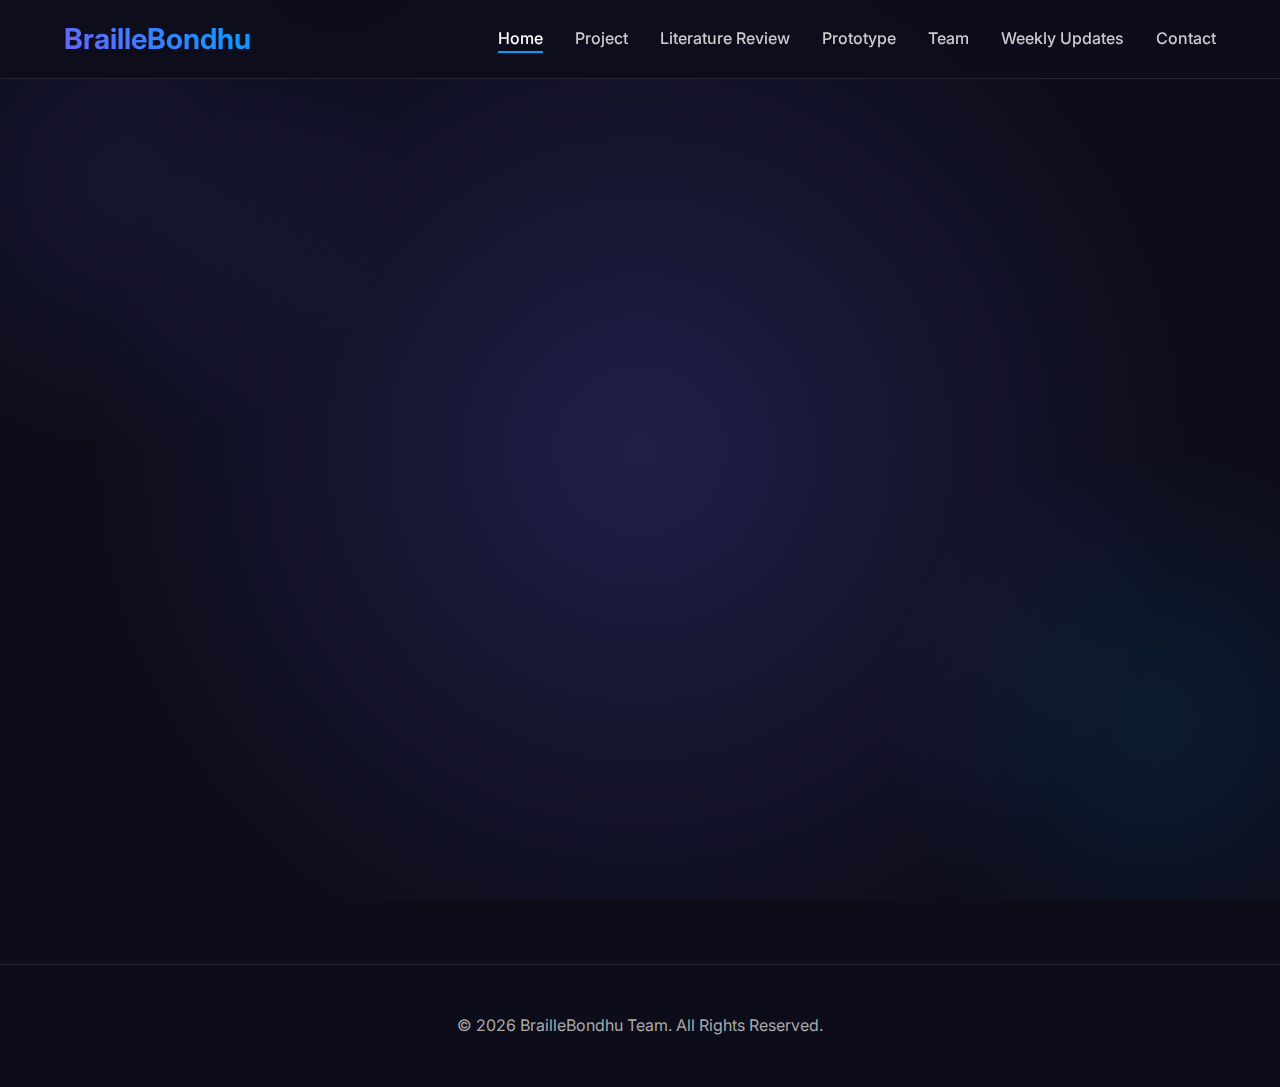
<file: index.html>
<!DOCTYPE html>
<html lang="en">

<head>
    <meta charset="UTF-8">
    <meta name="viewport" content="width=device-width, initial-scale=1.0">
    <title>BrailleBondhu - Refreshable Braille Tutor</title>
    <link rel="stylesheet" href="css/style.css">
    <script src="js/script.js" defer></script>
    <link
        href="https://fonts.googleapis.com/css2?family=Poppins:wght@400;600;700&family=Inter:wght@400;500&display=swap"
        rel="stylesheet">
</head>

<body>
    <nav class="navbar">
        <div class="logo">BrailleBondhu</div>
        <ul class="nav-links">
            <li><a href="index.html" class="active">Home</a></li>
            <li><a href="project.html">Project</a></li>
            <li><a href="literature_review.html">Literature Review</a></li>
            <li><a href="prototype.html">Prototype</a></li>
            <li><a href="team.html">Team</a></li>
            <li><a href="weekly_updates.html">Weekly Updates</a></li>
            <li><a href="contact.html">Contact</a></li>
        </ul>
        <div class="hamburger">
            <span>&#9776;</span>
        </div>
    </nav>

    <header class="hero">
        <h1 class="fade-in">Design and Development of a Low-Cost Refreshable Braille Tutor Robot</h1>
        <p class="fade-in delay-1">Using Soft Tactile Actuation and Bangla NLP</p>
        <a href="project.html" class="btn fade-in delay-2">Explore Project</a>
    </header>

    <footer class="footer">
        <p>&copy; 2026 BrailleBondhu Team. All Rights Reserved.</p>
    </footer>
</body>

</html>
</file>
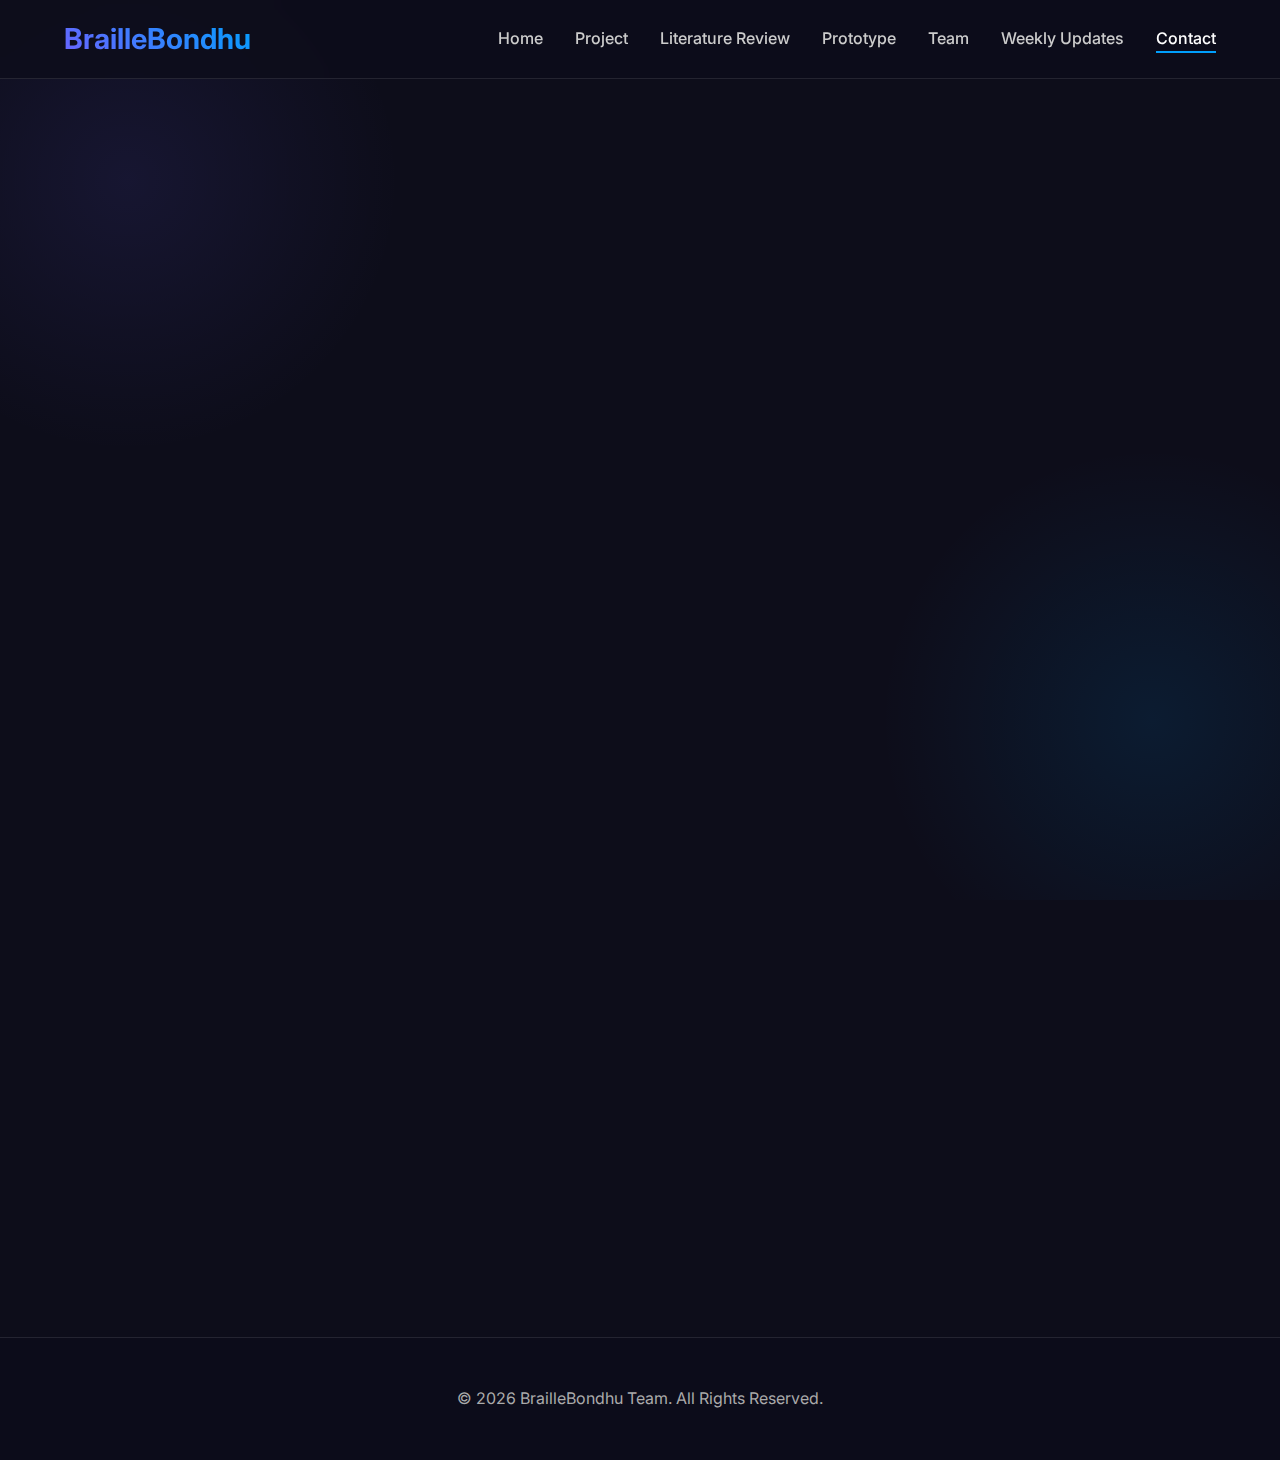
<file: contact.html>
<!DOCTYPE html>
<html lang="en">

<head>
    <meta charset="UTF-8">
    <meta name="viewport" content="width=device-width, initial-scale=1.0">
    <title>Contact - BrailleBondhu</title>
    <link rel="stylesheet" href="css/style.css">
    <script src="js/script.js" defer></script>
    <link
        href="https://fonts.googleapis.com/css2?family=Poppins:wght@400;600;700&family=Inter:wght@400;500&display=swap"
        rel="stylesheet">
    <style>
        .contact-container {
            max-width: 800px;
            margin: 0 auto;
            padding: 2rem;
        }

        .contact-intro {
            text-align: center;
            margin-bottom: 3rem;
        }

        .contact-intro h2 {
            font-size: 2rem;
            color: #fff;
            margin-bottom: 1rem;
            background: linear-gradient(135deg, var(--primary-color), var(--accent-color));
            -webkit-background-clip: text;
            -webkit-text-fill-color: transparent;
            background-clip: text;
        }

        .contact-intro p {
            color: #aaa;
            font-size: 1.1rem;
        }

        .contact-form {
            background: var(--card-bg);
            border: 1px solid rgba(255, 255, 255, 0.1);
            border-radius: 20px;
            padding: 3rem;
            backdrop-filter: blur(10px);
            box-shadow: 0 10px 30px rgba(0, 0, 0, 0.2);
        }

        .form-group {
            margin-bottom: 1.5rem;
        }

        .form-group label {
            display: block;
            color: var(--accent-color);
            font-weight: 500;
            margin-bottom: 0.5rem;
            font-size: 0.95rem;
            text-transform: uppercase;
            letter-spacing: 1px;
        }

        .form-group input,
        .form-group textarea {
            width: 100%;
            padding: 1rem;
            background: rgba(255, 255, 255, 0.05);
            border: 1px solid rgba(255, 255, 255, 0.1);
            border-radius: 10px;
            color: #fff;
            font-family: var(--font-body);
            font-size: 1rem;
            transition: var(--transition);
        }

        .form-group input:focus,
        .form-group textarea:focus {
            outline: none;
            border-color: var(--accent-color);
            background: rgba(255, 255, 255, 0.08);
            box-shadow: 0 0 0 3px rgba(108, 99, 255, 0.1);
        }

        .form-group textarea {
            resize: vertical;
            min-height: 150px;
        }

        .form-group input::placeholder,
        .form-group textarea::placeholder {
            color: #666;
        }

        .submit-btn {
            width: 100%;
            padding: 1rem 2rem;
            background: linear-gradient(135deg, var(--primary-color), var(--accent-color));
            border: none;
            border-radius: 10px;
            color: #fff;
            font-size: 1.1rem;
            font-weight: 600;
            cursor: pointer;
            transition: var(--transition);
            text-transform: uppercase;
            letter-spacing: 1px;
        }

        .submit-btn:hover {
            transform: translateY(-2px);
            box-shadow: 0 10px 25px rgba(108, 99, 255, 0.4);
        }

        .submit-btn:active {
            transform: translateY(0);
        }

        .status-message {
            margin-top: 1rem;
            padding: 1rem;
            border-radius: 10px;
            text-align: center;
            font-weight: 500;
            display: none;
        }

        .status-message.success {
            background: rgba(0, 255, 136, 0.1);
            border: 1px solid rgba(0, 255, 136, 0.3);
            color: #00ff88;
        }

        .status-message.error {
            background: rgba(255, 82, 82, 0.1);
            border: 1px solid rgba(255, 82, 82, 0.3);
            color: #ff5252;
        }

        @media (max-width: 768px) {
            .contact-form {
                padding: 2rem;
            }

            .contact-intro h2 {
                font-size: 1.5rem;
            }
        }
    </style>
</head>

<body>
    <nav class="navbar">
        <div class="logo">BrailleBondhu</div>
        <ul class="nav-links">
            <li><a href="index.html">Home</a></li>
            <li><a href="project.html">Project</a></li>
            <li><a href="literature_review.html">Literature Review</a></li>
            <li><a href="prototype.html">Prototype</a></li>
            <li><a href="team.html">Team</a></li>
            <li><a href="weekly_updates.html">Weekly Updates</a></li>
            <li><a href="contact.html" class="active">Contact</a></li>
        </ul>
        <div class="hamburger">
            <span>&#9776;</span>
        </div>
    </nav>

    <section class="section fade-in">
        <h1 class="section-title">Get In Touch</h1>

        <div class="contact-container">
            <div class="contact-intro">
                <h2>Send Us a Message</h2>
                <p>Have questions about our project? Want to collaborate or provide feedback? We'd love to hear from
                    you!</p>
            </div>

            <form class="contact-form" action="https://formspree.io/f/movdvndd" method="POST">
                <div class="form-group">
                    <label for="name">Your Name *</label>
                    <input type="text" id="name" name="name" placeholder="Enter your full name" required>
                </div>

                <div class="form-group">
                    <label for="email">Email Address *</label>
                    <input type="email" id="email" name="email" placeholder="your.email@example.com" required>
                </div>

                <div class="form-group">
                    <label for="subject">Subject</label>
                    <input type="text" id="subject" name="subject" placeholder="What is this about?">
                </div>

                <div class="form-group">
                    <label for="message">Message *</label>
                    <textarea id="message" name="message" placeholder="Write your message here..." required></textarea>
                </div>

                <button type="submit" class="submit-btn">Send Message</button>

                <div id="statusMessage" class="status-message"></div>
            </form>
        </div>
    </section>

    <footer>
        <p>&copy; 2026 BrailleBondhu Team. All Rights Reserved.</p>
    </footer>

    <script>
        // Handle form submission with AJAX
        const form = document.querySelector('.contact-form');
        const statusMessage = document.getElementById('statusMessage');
        const submitBtn = form.querySelector('.submit-btn');

        form.addEventListener('submit', async function (e) {
            e.preventDefault(); // Prevent default form submission

            // Show loading state
            const originalText = submitBtn.textContent;
            submitBtn.textContent = 'Sending...';
            submitBtn.disabled = true;
            statusMessage.style.display = 'none';

            // Get form data
            const formData = new FormData(form);

            try {
                // Submit to Formspree
                const response = await fetch(form.action, {
                    method: 'POST',
                    body: formData,
                    headers: {
                        'Accept': 'application/json'
                    }
                });

                if (response.ok) {
                    // Success - show message and reset form
                    statusMessage.textContent = '✓ Message sent successfully! We\'ll get back to you soon.';
                    statusMessage.className = 'status-message success';
                    statusMessage.style.display = 'block';
                    form.reset(); // Clear the form
                } else {
                    // Error - show error message
                    const data = await response.json();
                    if (data.errors) {
                        statusMessage.textContent = '✗ ' + data.errors.map(error => error.message).join(', ');
                    } else {
                        statusMessage.textContent = '✗ Failed to send message. Please try again.';
                    }
                    statusMessage.className = 'status-message error';
                    statusMessage.style.display = 'block';
                }
            } catch (error) {
                // Network error
                statusMessage.textContent = '✗ Network error. Please check your connection and try again.';
                statusMessage.className = 'status-message error';
                statusMessage.style.display = 'block';
            } finally {
                // Restore button state
                submitBtn.textContent = originalText;
                submitBtn.disabled = false;
            }
        });
    </script>
</body>

</html>
</file>
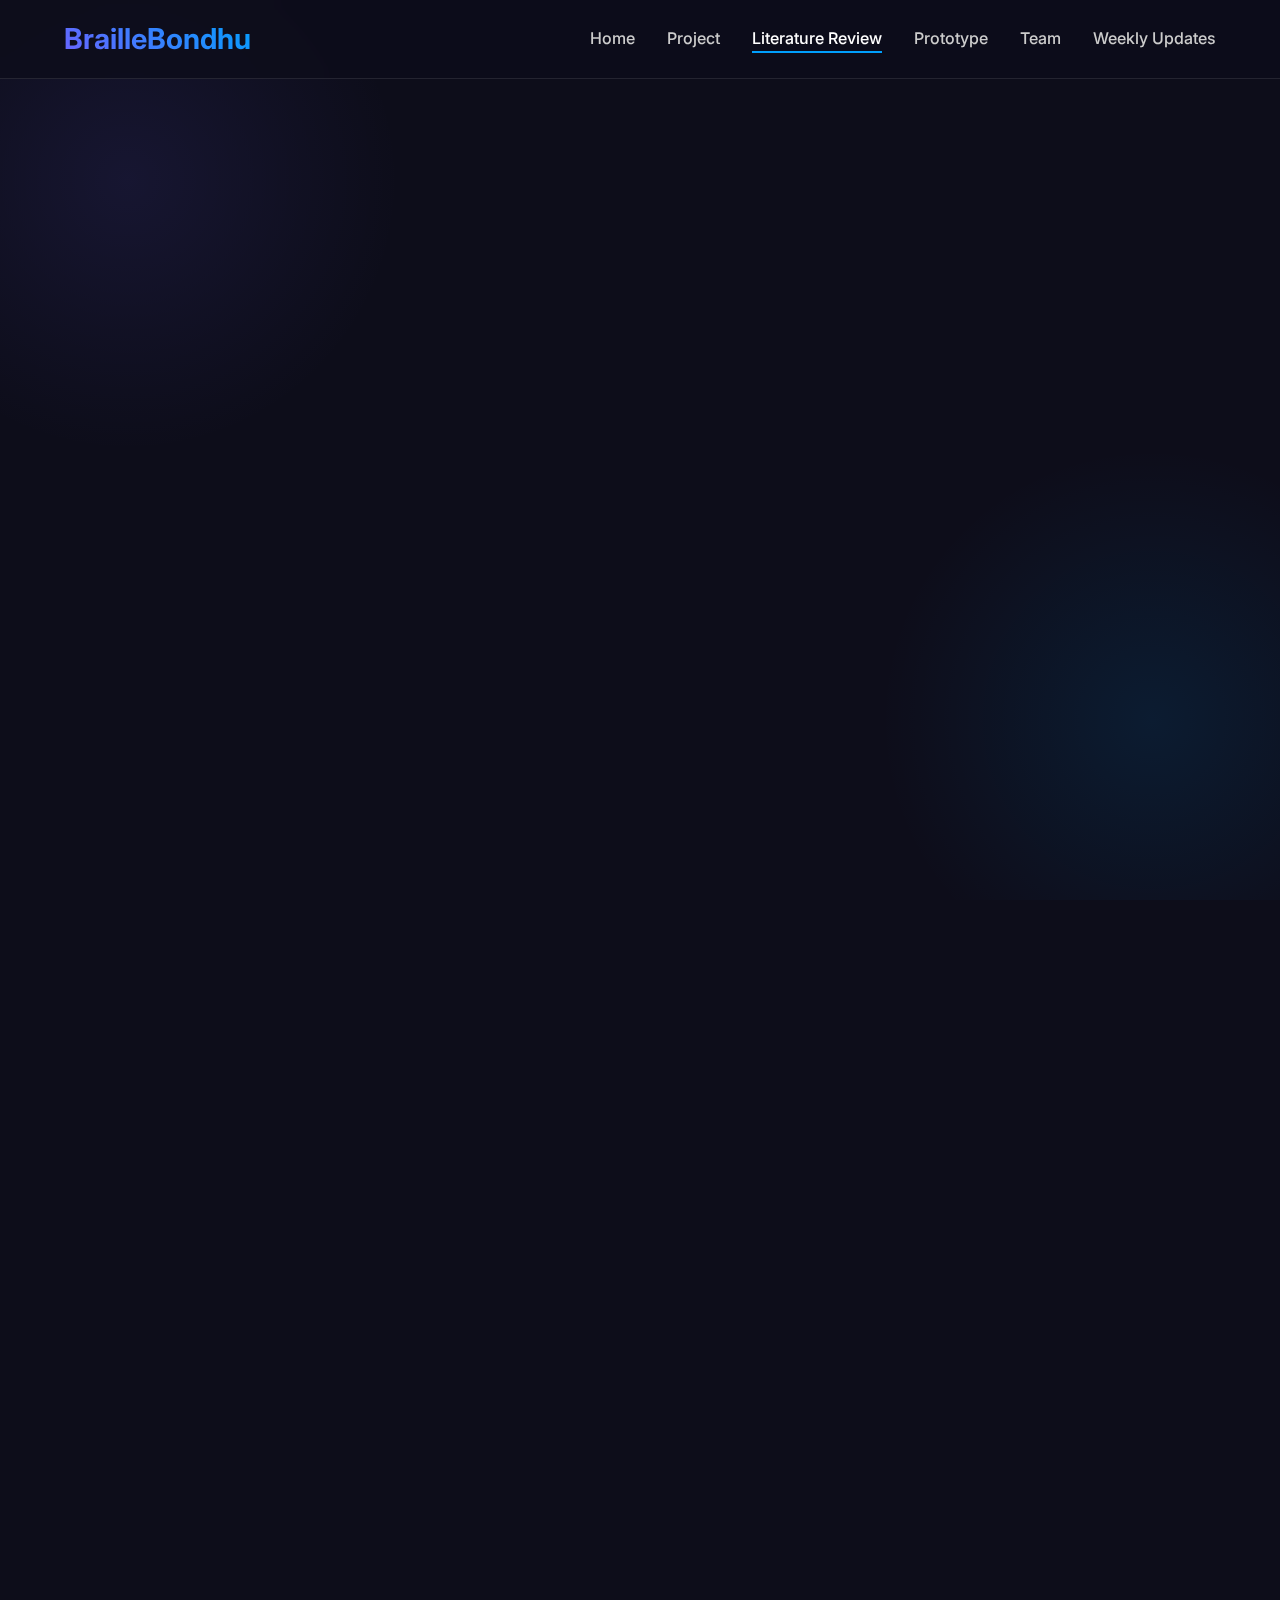
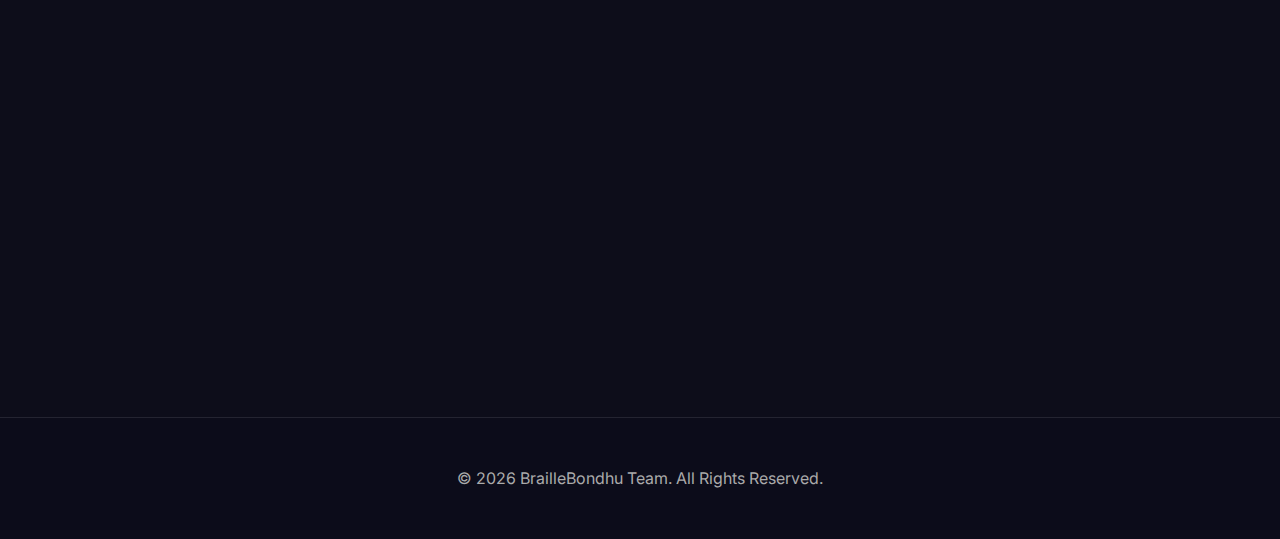
<file: literature_review.html>
<!DOCTYPE html>
<html lang="en">

<head>
    <meta charset="UTF-8">
    <meta name="viewport" content="width=device-width, initial-scale=1.0">
    <title>Literature Review - BrailleBondhu</title>
    <link rel="stylesheet" href="css/style.css">
    <script src="js/script.js" defer></script>
    <link
        href="https://fonts.googleapis.com/css2?family=Poppins:wght@400;600;700&family=Inter:wght@400;500&display=swap"
        rel="stylesheet">
</head>

<body>
    <nav class="navbar">
        <div class="logo">BrailleBondhu</div>
        <ul class="nav-links">
            <li><a href="index.html">Home</a></li>
            <li><a href="project.html">Project</a></li>
            <li><a href="literature_review.html" class="active">Literature Review</a></li>
            <li><a href="prototype.html">Prototype</a></li>
            <li><a href="team.html">Team</a></li>
            <li><a href="weekly_updates.html">Weekly Updates</a></li>
        </ul>
        <div class="hamburger">
            <span>&#9776;</span>
        </div>
    </nav>

    <section class="section fade-in">
        <h1 class="section-title">Literature Review</h1>

        <div class="tabs-container">
            <div class="tabs-header">
                <button class="tab-link active" onclick="openTab(event, 'Abdulla')">Abdullah Al Hossain</button>
                <button class="tab-link" onclick="openTab(event, 'Fahim')">Fahim Mahtab</button>
                <button class="tab-link" onclick="openTab(event, 'Nasir')">Mohammad Nasir Uddin</button>
                <button class="tab-link" onclick="openTab(event, 'Sunzida')">Most Sunzida Akter</button>
                <button class="tab-link" onclick="openTab(event, 'Tahid')">Tahid MD Mostakim</button>
            </div>

            <!-- Abdullah Al Hossain -->
            <div id="Abdulla" class="tab-content" style="display: block;">
                <div class="grid-container literature-grid">
                    <div class="card paper-card">
                        <h4>Design and Evaluation of an Electromagnetic Bounce-Type Refreshable Braille Display</h4>
                        <p class="meta">2025 | IEEE | IEEE Transactions on Neural Systems</p>
                        <p class="outcome"><strong>Outcome:</strong> Achieved a 16 Hz actuator refresh rate and high
                            latching force.</p>
                        <a href="https://ieeexplore.ieee.org/abstract/document/10856226" target="_blank"
                            class="read-more">Read Paper</a>
                    </div>
                    <div class="card paper-card">
                        <h4>Development of Refreshable Braille Display and Active Touch-Reading System</h4>
                        <p class="meta">2024 | IEEE | IEEE Transactions on Neural Systems</p>
                        <p class="outcome"><strong>Outcome:</strong> Improved reading efficiency with active
                            touch-reading system.</p>
                        <a href="https://ieeexplore.ieee.org/abstract/document/10423856" target="_blank"
                            class="read-more">Read Paper</a>
                    </div>
                    <div class="card paper-card">
                        <h4>LipSyncNet: A Novel Deep Learning Approach for Visual Speech Recognition</h4>
                        <p class="meta">2024 | IEEE | IEEE Access</p>
                        <p class="outcome"><strong>Outcome:</strong> Superior accuracy in visual speech recognition in
                            audio-challenged situations.</p>
                        <a href="https://ieeexplore.ieee.org/abstract/document/10620170" target="_blank"
                            class="read-more">Read Paper</a>
                    </div>
                    <div class="card paper-card">
                        <h4>Designing a Tactile Document UI for 2D Refreshable Tactile Displays</h4>
                        <p class="meta">2024 | MDPI | Multimodal Technologies</p>
                        <p class="outcome"><strong>Outcome:</strong> Enables blind users to navigate complex digital
                            documents.</p>
                        <a href="https://www.mdpi.com/2414-4088/8/11/102" target="_blank" class="read-more">Read
                            Paper</a>
                    </div>
                    <div class="card paper-card">
                        <h4>Learning at Your Fingertips: IoT-Based AI-Powered Braille Learning System</h4>
                        <p class="meta">2023 | MDPI | Applied System Innovation</p>
                        <p class="outcome"><strong>Outcome:</strong> High character recognition accuracy for independent
                            Braille study.</p>
                        <a href="https://www.mdpi.com/2571-5577/6/5/91" target="_blank" class="read-more">Read Paper</a>
                    </div>
                    <div class="card paper-card">
                        <h4>3D-ElectroZip touch: multi-directional haptic feedback</h4>
                        <p class="meta">2024 | IOP | Smart Materials and Structures</p>
                        <p class="outcome"><strong>Outcome:</strong> Compact actuator with multi-directional force
                            feedback.</p>
                        <a href="https://iopscience.iop.org/article/10.1088/1361-665X/ad61a3/meta" target="_blank"
                            class="read-more">Read Paper</a>
                    </div>
                    <div class="card paper-card">
                        <h4>IoT-driven accessibility: Refreshable OCR-Braille solution</h4>
                        <p class="meta">2024 | Elsevier | Journal of Economy and Technology</p>
                        <p class="outcome"><strong>Outcome:</strong> Real-time text-to-Braille conversion with audio
                            feedback.</p>
                        <a href="https://www.sciencedirect.com/science/article/pii/S2949948824000246" target="_blank"
                            class="read-more">Read Paper</a>
                    </div>
                    <div class="card paper-card">
                        <h4>Advancements in refreshable Braille display technology: A survey</h4>
                        <p class="meta">2025 | Elsevier | Displays</p>
                        <p class="outcome"><strong>Outcome:</strong> Comparative analysis of actuator technologies.</p>
                        <a href="https://www.sciencedirect.com/science/article/pii/S0141938225001702" target="_blank"
                            class="read-more">Read Paper</a>
                    </div>
                    <div class="card paper-card">
                        <h4>Haptic Sensing and Feedback Techniques toward Virtual Reality</h4>
                        <p class="meta">2024 | AAAS | Research</p>
                        <p class="outcome"><strong>Outcome:</strong> Prospects for haptic interaction in AIoT and
                            immersive entertainment.</p>
                        <a href="https://spj.science.org/doi/full/10.34133/research.0333" target="_blank"
                            class="read-more">Read Paper</a>
                    </div>
                    <div class="card paper-card">
                        <h4>Recent Advances in Tactile Sensory Systems</h4>
                        <p class="meta">2024 | MDPI | Nanomaterials</p>
                        <p class="outcome"><strong>Outcome:</strong> Summarized advancements in sensory materials and
                            applications.</p>
                        <a href="https://www.mdpi.com/2079-4991/14/5/465" target="_blank" class="read-more">Read
                            Paper</a>
                    </div>
                </div>
            </div>

            <!-- Fahim Mahtab -->
            <div id="Fahim" class="tab-content" style="display: none;">
                <div class="grid-container literature-grid">
                    <div class="card paper-card">
                        <h4>Recurrent Neural Networks: A Comprehensive Review</h4>
                        <p class="meta">2024 | MDPI | Information</p>
                        <p class="outcome"><strong>Outcome:</strong> Comprehensive review of RNN architectures and
                            applications.</p>
                        <a href="https://www.mdpi.com/2078-2489/15/9/517" target="_blank" class="read-more">Read
                            Paper</a>
                    </div>
                    <div class="card paper-card">
                        <h4>The FlexiBoard: Tangible and Tactile Graphics</h4>
                        <p class="meta">2024 | MDPI | Multimodal Technologies</p>
                        <p class="outcome"><strong>Outcome:</strong> Investigated tangible graphics for vision
                            impairments.</p>
                        <a href="https://www.mdpi.com/2414-4088/8/3/17" target="_blank" class="read-more">Read Paper</a>
                    </div>
                    <div class="card paper-card">
                        <h4>Neuromorphic BrailleNet: Accurate Braille Reading</h4>
                        <p class="meta">2026 | arXiv</p>
                        <p class="outcome"><strong>Outcome:</strong> Event-based optical tactile sensing for Braille.
                        </p>
                        <a href="#" target="_blank" class="read-more">Read Paper</a>
                    </div>
                    <div class="card paper-card">
                        <h4>How can haptic feedback assist people with blind and low vision</h4>
                        <p class="meta">2025 | ACM | ACM Transactions</p>
                        <p class="outcome"><strong>Outcome:</strong> Systematic literature review on haptic assistance.
                        </p>
                        <a href="https://dl.acm.org/doi/full/10.1145/3711931" target="_blank" class="read-more">Read
                            Paper</a>
                    </div>
                    <div class="card paper-card">
                        <h4>MagnePins: A Modular, Affordable, and DIY Braille Display</h4>
                        <p class="meta">2025 | ACM</p>
                        <p class="outcome"><strong>Outcome:</strong> Modular DIY refreshable Braille display design.</p>
                        <a href="https://dl.acm.org/doi/full/10.1145/3746059.3747692" target="_blank"
                            class="read-more">Read Paper</a>
                    </div>
                    <div class="card paper-card">
                        <h4>Recent Progress in Flexible Piezoelectric Tactile Sensors</h4>
                        <p class="meta">2025 | Sensors</p>
                        <p class="outcome"><strong>Outcome:</strong> Review of piezoelectric tactile sensor materials.
                        </p>
                        <a href="https://www.mdpi.com/1424-8220/25/3/964" target="_blank" class="read-more">Read
                            Paper</a>
                    </div>
                    <div class="card paper-card">
                        <h4>Cooperative actuator and sensor systems based on dielectric elastomer</h4>
                        <p class="meta">2023 | MDPI</p>
                        <p class="outcome"><strong>Outcome:</strong> Review of dielectric elastomer transducers.</p>
                        <a href="https://www.mdpi.com/2076-0825/12/2/46" target="_blank" class="read-more">Read
                            Paper</a>
                    </div>
                    <div class="card paper-card">
                        <h4>Active electronic skin: interface towards ambient haptic feedback</h4>
                        <p class="meta">2024 | Nature | npj Flexible Electronics</p>
                        <p class="outcome"><strong>Outcome:</strong> Interface for ambient haptic feedback on surfaces.
                        </p>
                        <a href="https://www.nature.com/articles/s41528-024-00311-5" target="_blank"
                            class="read-more">Read Paper</a>
                    </div>
                    <div class="card paper-card">
                        <h4>A Hybrid Soft Haptic Display for Rendering Lump Stiffness</h4>
                        <p class="meta">2026 | arXiv</p>
                        <p class="outcome"><strong>Outcome:</strong> Rendering lump stiffness in remote palpation.</p>
                        <a href="https://arxiv.org/pdf/2601.11807" target="_blank" class="read-more">Read Paper</a>
                    </div>
                    <div class="card paper-card">
                        <h4>Long short-term memory networks: A comprehensive survey</h4>
                        <p class="meta">2025 | MDPI | AI</p>
                        <p class="outcome"><strong>Outcome:</strong> Comprehensive survey of LSTM networks.</p>
                        <a href="https://www.mdpi.com/2673-2688/6/9/215" target="_blank" class="read-more">Read
                            Paper</a>
                    </div>
                </div>
            </div>

            <!-- Mohammad Nasir Uddin -->
            <div id="Nasir" class="tab-content" style="display: none;">
                <div class="grid-container literature-grid">
                    <div class="card paper-card">
                        <h4>Design and development of a low-cost voice interactive robot 'tiny'</h4>
                        <p class="meta">2024 | IEEE | ICIPRoB</p>
                        <p class="outcome"><strong>Outcome:</strong> Voice interactive educational robot with NLP.</p>
                        <a href="https://ieeexplore.ieee.org/abstract/document/10543739" target="_blank"
                            class="read-more">Read Paper</a>
                    </div>
                    <div class="card paper-card">
                        <h4>An Undergraduate Project on "Design and Development of 'TINY'"</h4>
                        <p class="meta">2024 | --</p>
                        <p class="outcome"><strong>Outcome:</strong> Application for ASD education.</p>
                        <a href="http://103.81.70.85/handle/11348/994" target="_blank" class="read-more">Read Paper</a>
                    </div>
                    <div class="card paper-card">
                        <h4>A braille detection system based on visuo-tactile sensing</h4>
                        <p class="meta">2025 | Elsevier | Measurement</p>
                        <p class="outcome"><strong>Outcome:</strong> Visuo-tactile sensing for Braille detection.</p>
                        <a href="https://www.sciencedirect.com/science/article/abs/pii/S0263224125001861"
                            target="_blank" class="read-more">Read Paper</a>
                    </div>
                    <div class="card paper-card">
                        <h4>i-Glove: Intelligent Glove System for Banknote Recognition</h4>
                        <p class="meta">2024 | IEEE | RAAICON</p>
                        <p class="outcome"><strong>Outcome:</strong> Deep learning glove for deaf-blind users.</p>
                        <a href="https://ieeexplore.ieee.org/abstract/document/10928364" target="_blank"
                            class="read-more">Read Paper</a>
                    </div>
                    <div class="card paper-card">
                        <h4>A Multilingual Handwriting Learning System</h4>
                        <p class="meta">2024 | IEEE | IEEE Access</p>
                        <p class="outcome"><strong>Outcome:</strong> Handwriting learning assistance for visually
                            impaired.</p>
                        <a href="https://ieeexplore.ieee.org/abstract/document/10399807" target="_blank"
                            class="read-more">Read Paper</a>
                    </div>
                    <div class="card paper-card">
                        <h4>Social Robots in Education for Long-Term Interaction</h4>
                        <p class="meta">2022 | IOP | ECS Transactions</p>
                        <p class="outcome"><strong>Outcome:</strong> Guided discovery learning with social robots.</p>
                        <a href="https://www.semanticscholar.org/paper/Social-Robots-in-Education-for-Long-Term-%3A-Socially-Alam/51479457d258642ef04b358eaf66b17fb2e1d90a"
                            target="_blank" class="read-more">Read Paper</a>
                    </div>
                    <div class="card paper-card">
                        <h4>Visual and tactile perception techniques for braille recognition</h4>
                        <p class="meta">2023 | Springer</p>
                        <p class="outcome"><strong>Outcome:</strong> Techniques for Braille recognition.</p>
                        <a href="https://link.springer.com/article/10.1186/s40486-023-00191-w" target="_blank"
                            class="read-more">Read Paper</a>
                    </div>
                    <div class="card paper-card">
                        <h4>Factors hindering the use of Braille: A systematic review</h4>
                        <p class="meta">2024 | Sage Journals</p>
                        <p class="outcome"><strong>Outcome:</strong> Analysis of barriers to Braille instruction.</p>
                        <a href="https://journals.sagepub.com/doi/abs/10.1177/02646196241239173" target="_blank"
                            class="read-more">Read Paper</a>
                    </div>
                    <div class="card paper-card">
                        <h4>Novel multifunctional composite ionogels for smart actuation</h4>
                        <p class="meta">2026 | Elsevier</p>
                        <p class="outcome"><strong>Outcome:</strong> Self-powered Braille communication systems.</p>
                        <a href="https://www.sciencedirect.com/science/article/abs/pii/S1359836825009692"
                            target="_blank" class="read-more">Read Paper</a>
                    </div>
                    <div class="card paper-card">
                        <h4>Quality of life for braille users: A scoping review</h4>
                        <p class="meta">2025 | BERA</p>
                        <p class="outcome"><strong>Outcome:</strong> Review of quality of life for Braille users.</p>
                        <a href="https://bera-journals.onlinelibrary.wiley.com/doi/full/10.1002/rev3.70083"
                            target="_blank" class="read-more">Read Paper</a>
                    </div>
                </div>
            </div>

            <!-- Most Sunzida Akter -->
            <div id="Sunzida" class="tab-content" style="display: none;">
                <div class="grid-container literature-grid">
                    <div class="card paper-card">
                        <h4>Ultra Low Cost, Low Power, High Speed Electronic Braille Device</h4>
                        <p class="meta">2024 | iCACCESS</p>
                        <p class="outcome"><strong>Outcome:</strong> Portable rechargeable Braille pad.</p>
                        <a href="https://ieeexplore.ieee.org/abstract/document/10499456" target="_blank"
                            class="read-more">Read Paper</a>
                    </div>
                    <div class="card paper-card">
                        <h4>Sensors and actuators based on magnetic materials</h4>
                        <p class="meta">2025 | RSC | Journal of Materials Chemistry C</p>
                        <p class="outcome"><strong>Outcome:</strong> Overview of magnetic haptic interfaces.</p>
                        <a href="https://ieeexplore.ieee.org/abstract/document/10800596" target="_blank"
                            class="read-more">Read Paper</a>
                    </div>
                    <div class="card paper-card">
                        <h4>Refreshable Braille Display: A Review of Existing Technologies</h4>
                        <p class="meta">2024 | IEEE</p>
                        <p class="outcome"><strong>Outcome:</strong> Proposal of a new actuation method.</p>
                        <a href="https://ieeexplore.ieee.org/abstract/document/10800596" target="_blank"
                            class="read-more">Read Paper</a>
                    </div>
                    <div class="card paper-card">
                        <h4>PRET Printer: Passive Refreshable Tactile Printer</h4>
                        <p class="meta">2024 | ACM</p>
                        <p class="outcome"><strong>Outcome:</strong> Printing tactile graphics with thermal material.
                        </p>
                        <a href="https://dl.acm.org/doi/abs/10.1145/3674829.3675070" target="_blank"
                            class="read-more">Read Paper</a>
                    </div>
                    <div class="card paper-card">
                        <h4>Haptic Light-Emitting Diodes: Miniature Tactile Actuators</h4>
                        <p class="meta">2026 | arXiv</p>
                        <p class="outcome"><strong>Outcome:</strong> HLEDs converting light to mechanical force.</p>
                        <a href="https://arxiv.org/abs/2601.11043" target="_blank" class="read-more">Read Paper</a>
                    </div>
                    <div class="card paper-card">
                        <h4>PneuGelSight: Soft Robotic Vision-Based Proprioception</h4>
                        <p class="meta">2025 | SAGE</p>
                        <p class="outcome"><strong>Outcome:</strong> Vision-based approach for sensorizing soft robots.
                        </p>
                        <a href="https://journals.sagepub.com/doi/abs/10.1177/02783649251378153" target="_blank"
                            class="read-more">Read Paper</a>
                    </div>
                    <div class="card paper-card">
                        <h4>Refreshable Tactile Displays for Accessible Data Visualisation</h4>
                        <p class="meta">2024 | arXiv</p>
                        <p class="outcome"><strong>Outcome:</strong> Analysis of RTD needs for data viz.</p>
                        <a href="https://arxiv.org/abs/2401.15836" target="_blank" class="read-more">Read Paper</a>
                    </div>
                    <div class="card paper-card">
                        <h4>HaptiCoil: Soft Programmable Buttons</h4>
                        <p class="meta">2025 | ACM</p>
                        <p class="outcome"><strong>Outcome:</strong> Low-cost system for soft haptic buttons.</p>
                        <a href="https://dl.acm.org/doi/full/10.1145/3706598.3713175" target="_blank"
                            class="read-more">Read Paper</a>
                    </div>
                    <div class="card paper-card">
                        <h4>Flat Panel Haptics: Electroosmotic Pumps</h4>
                        <p class="meta">2023 | ACM</p>
                        <p class="outcome"><strong>Outcome:</strong> Shape-changing display with EEOPs.</p>
                        <a href="https://dl.acm.org/doi/full/10.1145/3544548.3581547" target="_blank"
                            class="read-more">Read Paper</a>
                    </div>
                    <div class="card paper-card">
                        <h4>Recent progress in high-resolution tactile sensor array</h4>
                        <p class="meta">2023 | Elsevier</p>
                        <p class="outcome"><strong>Outcome:</strong> Review of high-resolution tactile sensor
                            fabrication.</p>
                        <a href="https://www.sciencedirect.com/science/article/pii/S1002007123000175" target="_blank"
                            class="read-more">Read Paper</a>
                    </div>
                </div>
            </div>

            <!-- Tahid MD Mostakim -->
            <div id="Tahid" class="tab-content" style="display: none;">
                <div class="card" style="text-align: center; padding: 3rem;">
                    <h3>In Progress</h3>
                    <p>Review content pending completion.</p>
                </div>
            </div>

        </div>
    </section>

    <footer>
        <p>&copy; 2026 BrailleBondhu Team. All Rights Reserved.</p>
    </footer>
</body>

</html>
</file>
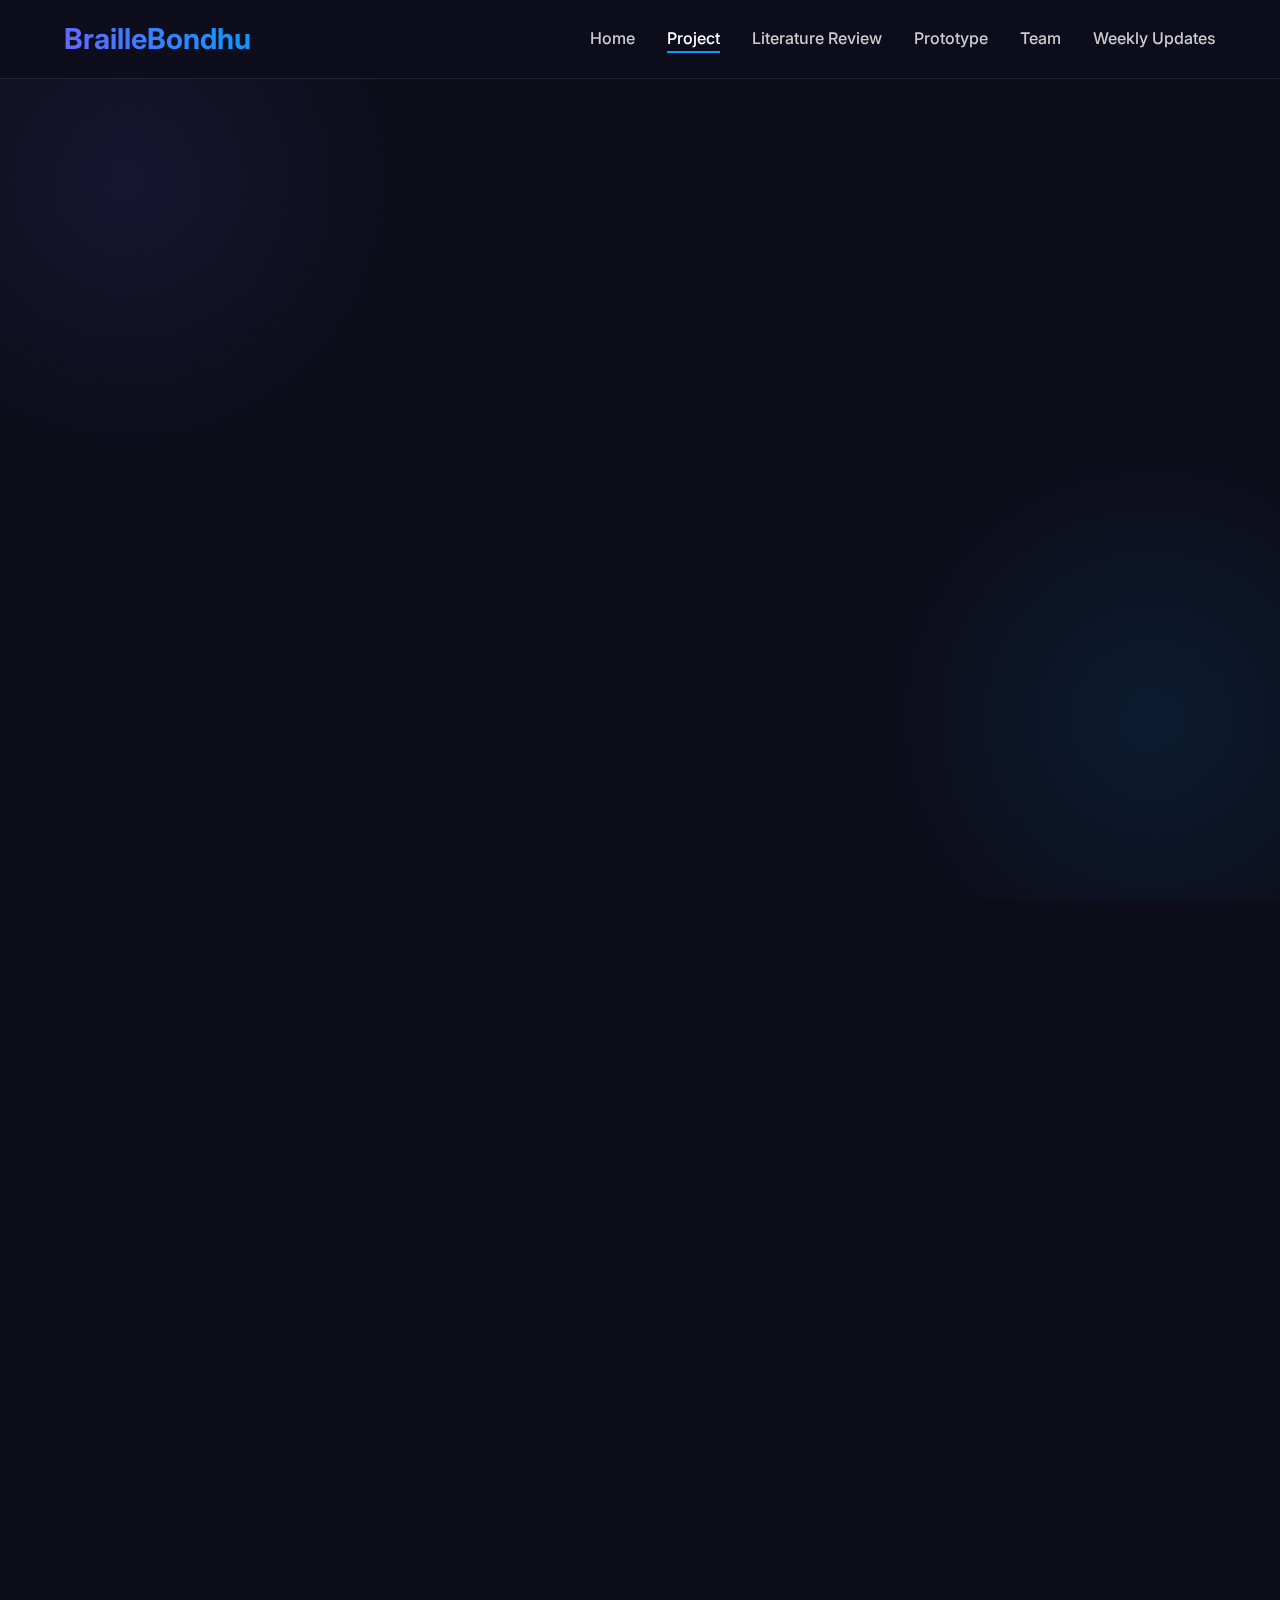
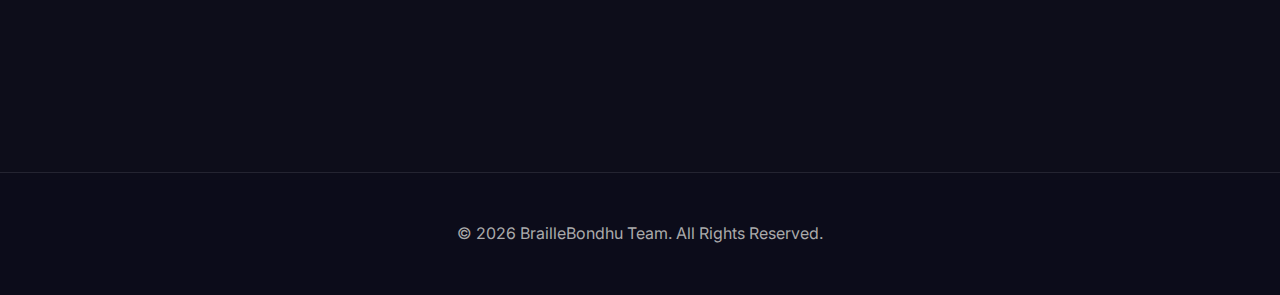
<file: project.html>
<!DOCTYPE html>
<html lang="en">

<head>
    <meta charset="UTF-8">
    <meta name="viewport" content="width=device-width, initial-scale=1.0">
    <title>Project Details - BrailleBondhu</title>
    <link rel="stylesheet" href="css/style.css">
    <script src="js/script.js" defer></script>
    <link
        href="https://fonts.googleapis.com/css2?family=Poppins:wght@400;600;700&family=Inter:wght@400;500&display=swap"
        rel="stylesheet">
</head>

<body>
    <nav class="navbar">
        <div class="logo">BrailleBondhu</div>
        <ul class="nav-links">
            <li><a href="index.html">Home</a></li>
            <li><a href="project.html" class="active">Project</a></li>
            <li><a href="literature_review.html">Literature Review</a></li>
            <li><a href="prototype.html">Prototype</a></li>
            <li><a href="team.html">Team</a></li>
            <li><a href="weekly_updates.html">Weekly Updates</a></li>
        </ul>
        <div class="hamburger">
            <span>&#9776;</span>
        </div>
    </nav>

    <section class="section fade-in">
        <h1 class="section-title">Project Details</h1>

        <div class="card">
            <h2>About the Project</h2>
            <p style="margin-bottom: 2rem;">
                This project focuses on the design and development of a low-cost refreshable Braille tutor robot.
                It utilizes soft tactile actuation for the Braille display and integrates Bangla Natural Language
                Processing (NLP)
                to assist visually impaired individuals in learning Braille effectively.
            </p>
        </div>

        <h2 class="section-title fade-in delay-1" style="margin-top: 4rem;">Component List & Cost Analysis</h2>
        <div class="table-container fade-in delay-2">
            <table>
                <thead>
                    <tr>
                        <th>SL</th>
                        <th>Product Item</th>
                        <th>Model / Specification</th>
                        <th>Qty</th>
                        <th>Unit Price (BDT)</th>
                        <th>Total (BDT)</th>
                    </tr>
                </thead>
                <tbody>
                    <tr>
                        <td>1</td>
                        <td>Microcontroller</td>
                        <td>ESP-32S ESP-WROOM-32</td>
                        <td>1</td>
                        <td>493</td>
                        <td>493</td>
                    </tr>
                    <tr>
                        <td>2</td>
                        <td>Pull-Push Solenoid</td>
                        <td>JF-0530B, DC6V, 5N, 10 mm</td>
                        <td>6</td>
                        <td>490</td>
                        <td>2940</td>
                    </tr>
                    <tr>
                        <td>3</td>
                        <td>MOSFET (Logic-Level)</td>
                        <td>IRLZ44N</td>
                        <td>6</td>
                        <td>90</td>
                        <td>540</td>
                    </tr>
                    <tr>
                        <td>4</td>
                        <td>Flyback Diode</td>
                        <td>1N4007</td>
                        <td>6</td>
                        <td>5</td>
                        <td>30</td>
                    </tr>
                    <tr>
                        <td>5</td>
                        <td>4WD Smart Robot Chassis Kit</td>
                        <td>Transparent chassis + motors, wheels</td>
                        <td>1</td>
                        <td>1,149</td>
                        <td>1149</td>
                    </tr>
                    <tr>
                        <td>6</td>
                        <td>Speaker</td>
                        <td>8Ω, 1–2W</td>
                        <td>1</td>
                        <td>150</td>
                        <td>150</td>
                    </tr>
                    <tr>
                        <td>7</td>
                        <td>Audio Amplifier</td>
                        <td>PAM8403</td>
                        <td>1</td>
                        <td>120</td>
                        <td>120</td>
                    </tr>
                    <tr>
                        <td>8</td>
                        <td>Microphone Module</td>
                        <td>MAX9814 / INMP441</td>
                        <td>1</td>
                        <td>350</td>
                        <td>350</td>
                    </tr>
                    <tr>
                        <td>9</td>
                        <td>Battery Pack</td>
                        <td>2×18650 Li-ion</td>
                        <td>1</td>
                        <td>700</td>
                        <td>700</td>
                    </tr>
                    <tr>
                        <td>10</td>
                        <td>Buck Converter</td>
                        <td>LM2596 (6V, ≥3A)</td>
                        <td>1</td>
                        <td>100</td>
                        <td>100</td>
                    </tr>
                    <tr>
                        <td>11</td>
                        <td>PCB / Breadboard</td>
                        <td>General purpose</td>
                        <td>1</td>
                        <td>150</td>
                        <td>150</td>
                    </tr>
                    <tr>
                        <td>12</td>
                        <td>Jumper Wires</td>
                        <td>M–M / M–F set</td>
                        <td>2</td>
                        <td>100</td>
                        <td>200</td>
                    </tr>
                    <tr class="total-row">
                        <td colspan="5" style="text-align: right;">Total Estimated Cost</td>
                        <td>6922 BDT</td>
                    </tr>
                </tbody>
            </table>
        </div>
    </section>

    <footer>
        <p>&copy; 2026 BrailleBondhu Team. All Rights Reserved.</p>
    </footer>
</body>

</html>
</file>
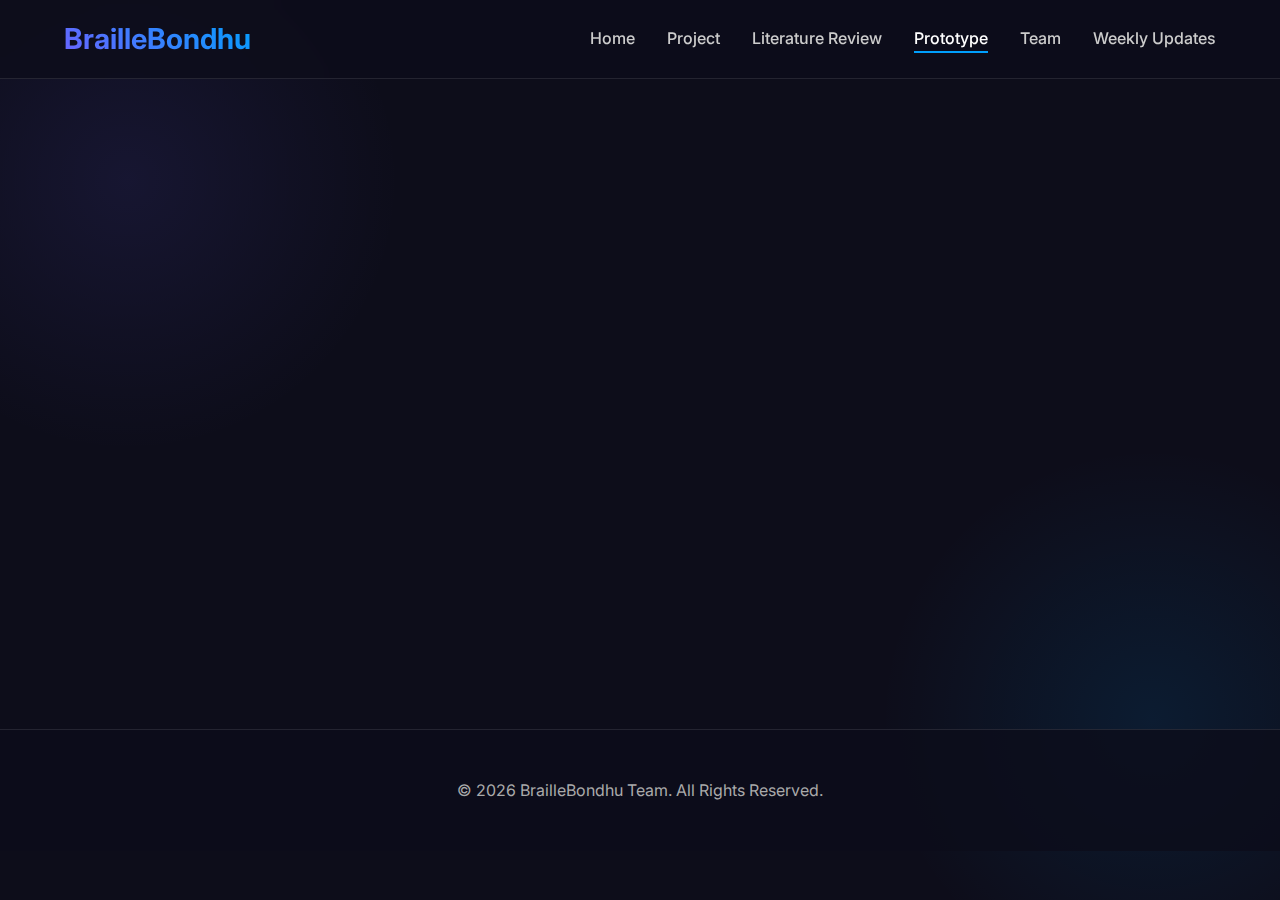
<file: prototype.html>
<!DOCTYPE html>
<html lang="en">

<head>
    <meta charset="UTF-8">
    <meta name="viewport" content="width=device-width, initial-scale=1.0">
    <title>Prototype - BrailleBondhu</title>
    <link rel="stylesheet" href="css/style.css">
    <script src="js/script.js" defer></script>
    <link
        href="https://fonts.googleapis.com/css2?family=Poppins:wght@400;600;700&family=Inter:wght@400;500&display=swap"
        rel="stylesheet">
</head>

<body>
    <nav class="navbar">
        <div class="logo">BrailleBondhu</div>
        <ul class="nav-links">
            <li><a href="index.html">Home</a></li>
            <li><a href="project.html">Project</a></li>
            <li><a href="literature_review.html">Literature Review</a></li>
            <li><a href="prototype.html" class="active">Prototype</a></li>
            <li><a href="team.html">Team</a></li>
            <li><a href="weekly_updates.html">Weekly Updates</a></li>
        </ul>
        <div class="hamburger">
            <span>&#9776;</span>
        </div>
    </nav>

    <section class="section fade-in">
        <h1 class="section-title">Prototype</h1>
        <div class="card">
            <h3>Prototype Development</h3>
            <p>Images and videos of the working prototype will be displayed here.</p>
            <!-- Add <img> tags here when assets are available -->
            <div style="margin-top: 2rem; padding: 4rem; background: #eee; border-radius: 10px; color: #888;">
                [Prototype Image Placeholder]
            </div>
        </div>
    </section>

    <footer>
        <p>&copy; 2026 BrailleBondhu Team. All Rights Reserved.</p>
    </footer>
</body>

</html>
</file>
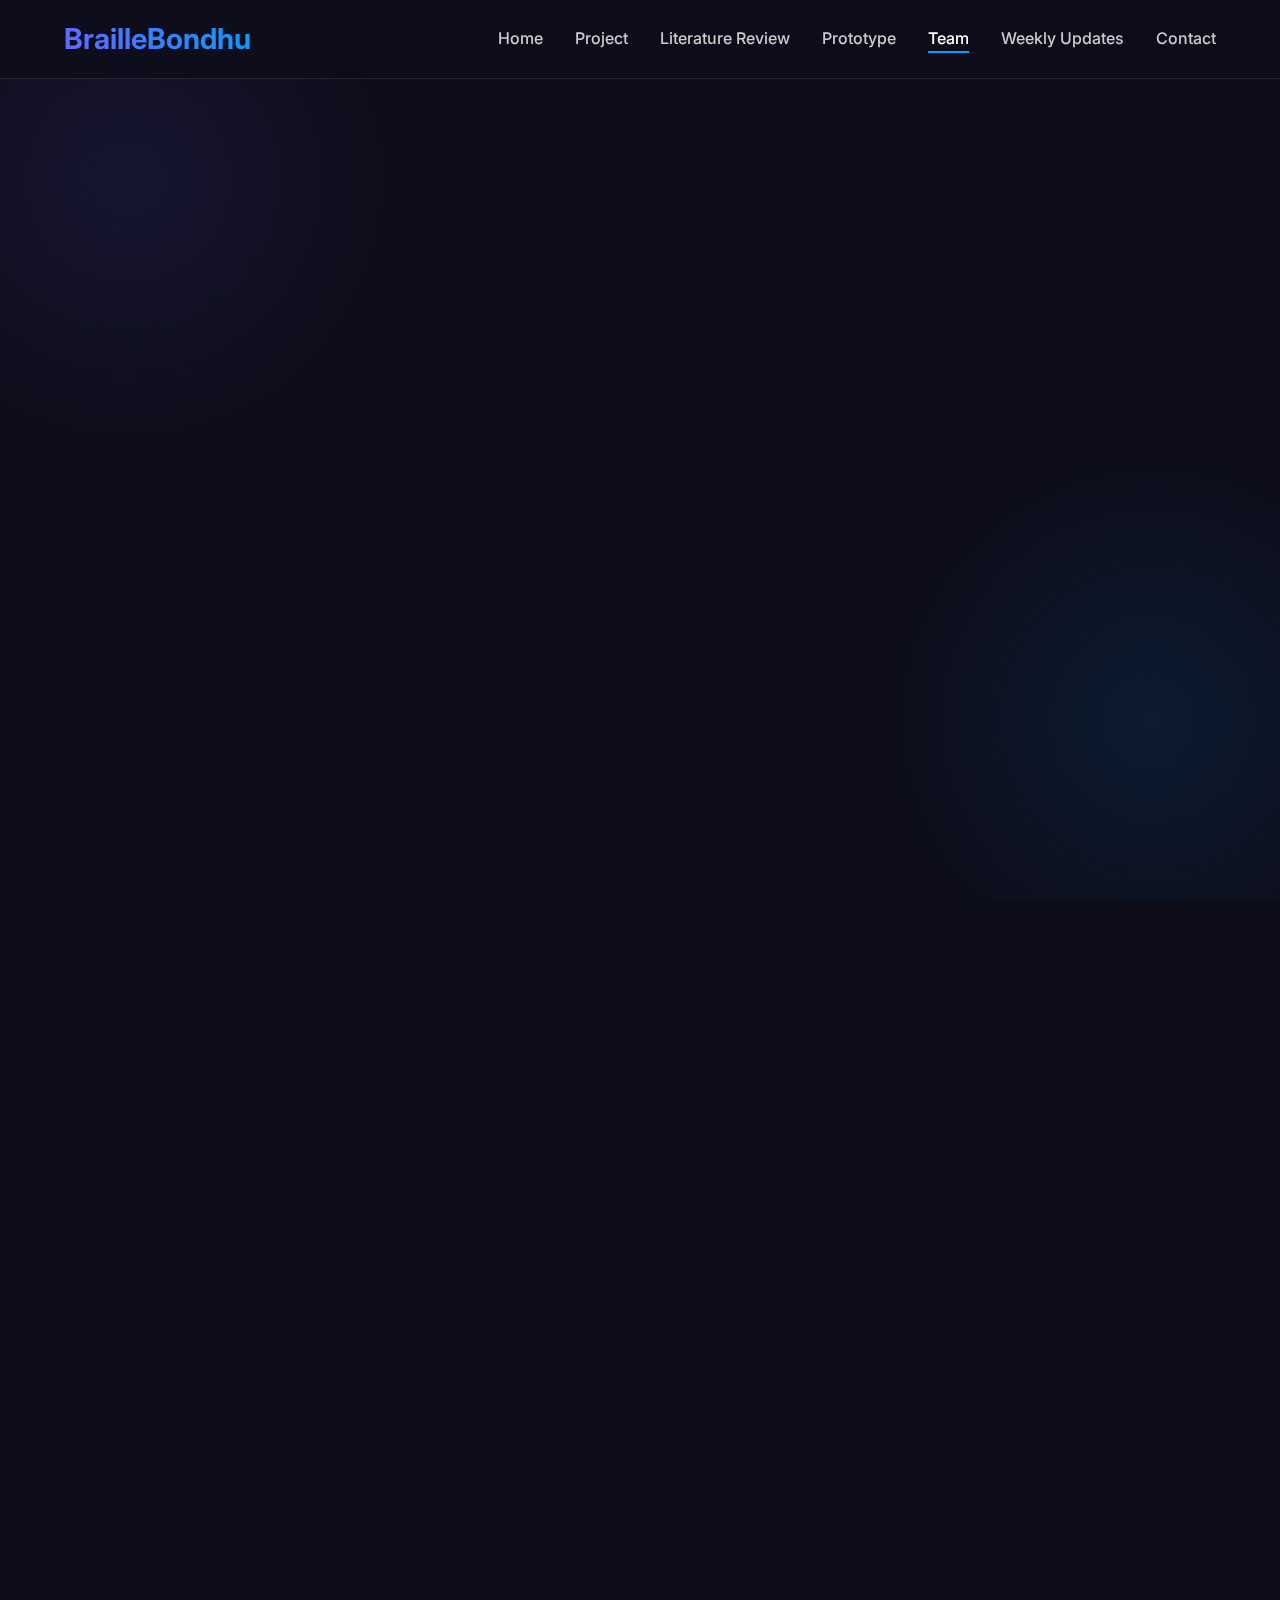
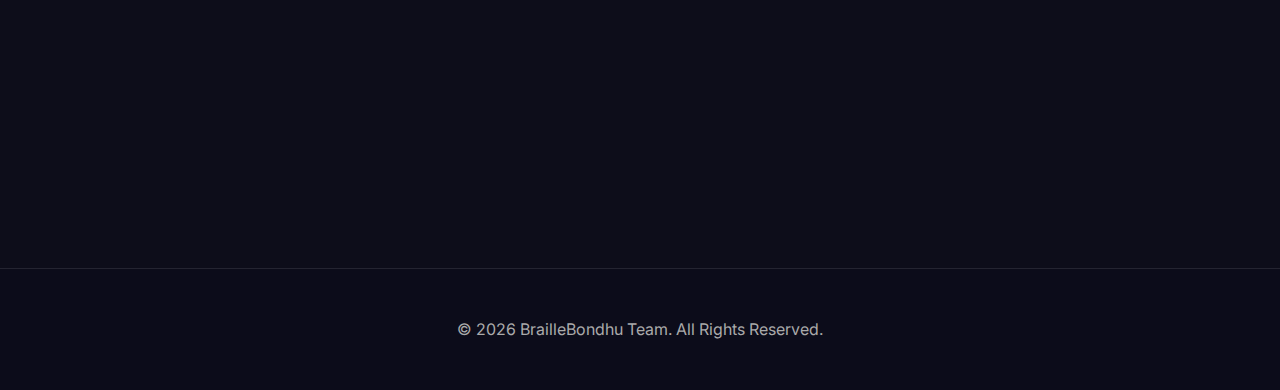
<file: team.html>
<!DOCTYPE html>
<html lang="en">

<head>
    <meta charset="UTF-8">
    <meta name="viewport" content="width=device-width, initial-scale=1.0">
    <title>Team - BrailleBondhu</title>
    <link rel="stylesheet" href="css/style.css">
    <script src="js/script.js" defer></script>
    <link
        href="https://fonts.googleapis.com/css2?family=Poppins:wght@400;600;700&family=Inter:wght@400;500&display=swap"
        rel="stylesheet">
    <link rel="stylesheet" href="https://cdnjs.cloudflare.com/ajax/libs/font-awesome/6.0.0/css/all.min.css"
        integrity="sha512-9usAa10IRO0HhonpyAIVpjrylPvoDwiPUiKdWk5t3PyolY1cOd4DSE0Ga+ri4AuTroPR5aQvXU9xC6qOPnzFeg=="
        crossorigin="anonymous" referrerpolicy="no-referrer" />
    <style>
        .team-grid {
            display: grid;
            grid-template-columns: repeat(auto-fit, minmax(280px, 1fr));
            gap: 2.5rem;
            margin-top: 3rem;
        }

        .profile-card {
            background: var(--card-bg);
            border: 1px solid rgba(255, 255, 255, 0.1);
            border-radius: 20px;
            padding: 2.5rem 1.5rem;
            text-align: center;
            transition: var(--transition);
            backdrop-filter: blur(10px);
            display: flex;
            flex-direction: column;
            align-items: center;
        }

        .profile-card:hover {
            transform: translateY(-10px);
            box-shadow: 0 15px 30px rgba(0, 0, 0, 0.3);
            border-color: var(--accent-color);
            background: rgba(255, 255, 255, 0.08);
        }

        .profile-img {
            width: 150px;
            height: 150px;
            border-radius: 50%;
            object-fit: cover;
            margin-bottom: 1.5rem;
            border: 3px solid var(--accent-color);
            box-shadow: 0 5px 15px rgba(0, 0, 0, 0.2);
        }

        .profile-name {
            font-size: 1.4rem;
            color: #fff;
            margin-bottom: 0.5rem;
            min-height: 4.5rem;
            /* Increased to fit 3 lines */
            display: flex;
            align-items: center;
            justify-content: center;
            line-height: 1.2;
        }

        .profile-role {
            color: var(--accent-color);
            font-weight: 500;
            margin-bottom: 0.5rem;
            font-size: 0.9rem;
            text-transform: uppercase;
            letter-spacing: 1px;
            min-height: 2.5rem;
            /* Increased for potential wrapping */
            display: flex;
            align-items: flex-start;
            justify-content: center;
        }

        .profile-dept {
            font-size: 0.85rem;
            color: #aaa;
            margin-bottom: 1.5rem;
            line-height: 1.4;
        }

        .social-links {
            display: flex;
            justify-content: center;
            gap: 1rem;
            margin-top: auto;
        }

        .social-icon {
            font-size: 1.2rem;
            color: #ccc;
            transition: var(--transition);
        }

        .social-icon:hover {
            color: var(--accent-color);
            transform: scale(1.1);
        }

        /* Faculty Card Specific Styles */
        .faculty-card {
            max-width: 900px !important;
            margin: 0 auto;
            display: flex;
            flex-direction: row;
            align-items: center;
            gap: 3rem;
            padding: 3rem;
        }

        .faculty-card .profile-img {
            width: 220px;
            height: 220px;
            margin-bottom: 0;
            border-width: 4px;
        }

        .faculty-card .profile-info {
            flex: 1;
            text-align: left;
        }

        .faculty-card .profile-name {
            font-size: 2rem;
            margin-bottom: 0.5rem;
        }

        .faculty-card .profile-role {
            font-size: 1.2rem;
            margin-bottom: 1rem;
        }

        .faculty-card .profile-dept {
            font-size: 1rem;
            margin-bottom: 1.5rem;
        }

        .faculty-card .social-links {
            justify-content: flex-start;
        }

        @media (max-width: 768px) {
            .faculty-card {
                flex-direction: column;
                text-align: center;
                padding: 2rem;
            }

            .faculty-card .profile-info {
                text-align: center;
            }

            .faculty-card .social-links {
                justify-content: center;
            }

            .faculty-card .profile-img {
                margin-bottom: 1.5rem;
            }
        }
    </style>
</head>

<body>
    <nav class="navbar">
        <div class="logo">BrailleBondhu</div>
        <ul class="nav-links">
            <li><a href="index.html">Home</a></li>
            <li><a href="project.html">Project</a></li>
            <li><a href="literature_review.html">Literature Review</a></li>
            <li><a href="prototype.html">Prototype</a></li>
            <li><a href="team.html" class="active">Team</a></li>
            <li><a href="weekly_updates.html">Weekly Updates</a></li>
            <li><a href="contact.html">Contact</a></li>
        </ul>
        <div class="hamburger">
            <span>&#9776;</span>
        </div>
    </nav>

    <section class="section fade-in">
        <h1 class="section-title">Meet the Team</h1>

        <!-- Faculty Supervisor -->
        <h2 style="text-align: center; color: var(--accent-color); margin-bottom: 2rem;">Faculty Supervisor</h2>
        <div class="team-grid" style="grid-template-columns: 1fr; margin-bottom: 4rem;">
            <div class="profile-card faculty-card">
                <img src="assets/Mohammad Shidujaman.png" alt="Mohammad Shidujaman" class="profile-img">
                <div class="profile-info">
                    <h3 class="profile-name">Mohammad Shidujaman, PhD</h3>
                    <p class="profile-role">Assistant Professor</p>
                    <p class="profile-dept">Dept. of Computer Science and Engineering<br>School of Engineering,
                        Technology and Sciences<br>Independent University, Bangladesh</p>
                    <div class="social-links">
                        <a href="mailto:shidujaman@iub.edu.bd" class="social-icon" title="Email"><i
                                class="fas fa-envelope"></i></a>
                        <a href="https://scholar.google.com/citations?hl=en&user=4U9RcZAAAAAJ&view_op=list_works&sortby=pubdate"
                            target="_blank" class="social-icon" title="Google Scholar"><i
                                class="fas fa-graduation-cap"></i></a>
                        <a href="https://www.linkedin.com/in/mohammad-shidujaman-phd-104a2848/" target="_blank"
                            class="social-icon" title="LinkedIn"><i class="fab fa-linkedin"></i></a>
                    </div>
                </div>
            </div>
        </div>

        <!-- Student Members -->
        <h2 style="text-align: center; color: var(--accent-color); margin-top: 4rem; margin-bottom: 2rem;">Research Team
        </h2>
        <div class="team-grid">
            <!-- Abdullah -->
            <div class="profile-card">
                <img src="assets/Abdullah.jpg" alt="MD. Abdullah Hossien Molla" class="profile-img">
                <h3 class="profile-name">MD. Abdullah Hossien Molla</h3>
                <p class="profile-role">Software Work</p>
                <div class="social-links">
                    <a href="mailto:2221061@iub.edu.bd" class="social-icon" title="Email"><i
                            class="fas fa-envelope"></i></a>
                    <a href="https://github.com/itzabd" target="_blank" class="social-icon" title="GitHub"><i
                            class="fab fa-github"></i></a>
                    <a href="https://www.researchgate.net/profile/Md-Molla-66" target="_blank" class="social-icon"
                        title="ResearchGate"><i class="fab fa-researchgate"></i></a>
                    <a href="#" class="social-icon" title="Google Scholar"><i class="fas fa-graduation-cap"></i></a>
                    <a href="https://www.linkedin.com/in/abdullah-hossien-12349b225/" target="_blank"
                        class="social-icon" title="LinkedIn"><i class="fab fa-linkedin"></i></a>
                </div>
            </div>

            <!-- Fahim -->
            <div class="profile-card">
                <img src="assets/Fahim Mahtab.jpg" alt="Fahim Mahtab" class="profile-img">
                <h3 class="profile-name">Fahim Mahtab</h3>
                <p class="profile-role">Website & Report Writing</p>
                <div class="social-links">
                    <a href="mailto:2110764@iub.edu.bd" class="social-icon" title="Email"><i
                            class="fas fa-envelope"></i></a>
                    <a href="https://github.com/Fahim-Mahtab" target="_blank" class="social-icon" title="GitHub"><i
                            class="fab fa-github"></i></a>
                    <a href="https://www.researchgate.net/profile/Fahim-Mahtab-3?ev=hdr_xprf" target="_blank"
                        class="social-icon" title="ResearchGate"><i class="fab fa-researchgate"></i></a>
                    <a href="#" class="social-icon" title="Google Scholar"><i class="fas fa-graduation-cap"></i></a>
                    <a href="https://www.linkedin.com/in/fahim-mahtab-10361a294/" target="_blank" class="social-icon"
                        title="LinkedIn"><i class="fab fa-linkedin"></i></a>
                </div>
            </div>

            <!-- Nasir -->
            <div class="profile-card">
                <img src="assets/nasir.jpg" alt="Mohammad Nasir Uddin" class="profile-img">
                <h3 class="profile-name">Mohammad Nasir Uddin</h3>
                <p class="profile-role">Assembly Work</p>
                <div class="social-links">
                    <a href="mailto:2211444@iub.edu.bd" class="social-icon" title="Email"><i
                            class="fas fa-envelope"></i></a>
                    <a href="https://github.com/nasir559" target="_blank" class="social-icon" title="GitHub"><i
                            class="fab fa-github"></i></a>
                    <a href="https://www.researchgate.net/profile/Md-Rabbi-74?ev=hdr_xprf" target="_blank"
                        class="social-icon" title="ResearchGate"><i class="fab fa-researchgate"></i></a>
                    <a href="https://scholar.google.com/citations?hl=en&user=ZzTexmsAAAAJ" target="_blank"
                        class="social-icon" title="Google Scholar"><i class="fas fa-graduation-cap"></i></a>
                    <a href="https://www.linkedin.com/in/md-nasir-uddin-rabbi-8282492b2/" target="_blank"
                        class="social-icon" title="LinkedIn"><i class="fab fa-linkedin"></i></a>
                </div>
            </div>

            <!-- Sunzida -->
            <div class="profile-card">
                <img src="assets/Most Sanzida Akter.jpg" alt="Most Sunzida Akter" class="profile-img">
                <h3 class="profile-name">Most Sunzida Akter</h3>
                <p class="profile-role">Research Parts Management</p>
                <div class="social-links">
                    <a href="mailto:2221170@iub.edu.bd" class="social-icon" title="Email"><i
                            class="fas fa-envelope"></i></a>
                    <a href="https://github.com/Sn1gdha" target="_blank" class="social-icon" title="GitHub"><i
                            class="fab fa-github"></i></a>
                    <a href="https://www.researchgate.net/profile/Sunzida-Snigdha?ev=hdr_xprf" target="_blank"
                        class="social-icon" title="ResearchGate"><i class="fab fa-researchgate"></i></a>
                    <a href="#" class="social-icon" title="Google Scholar"><i class="fas fa-graduation-cap"></i></a>
                    <a href="https://www.linkedin.com/me?trk=p_mwlite_feed-secondary_nav" target="_blank"
                        class="social-icon" title="LinkedIn"><i class="fab fa-linkedin"></i></a>
                </div>
            </div>

            <!-- Tahid (Update) -->
            <div class="profile-card">
                <img src="assets/Tahir Mostakim.jpeg" alt="Tahir MD Mostakim" class="profile-img">
                <h3 class="profile-name">Tahir MD Mostakim</h3>
                <p class="profile-role">Hardware Work</p>
                <div class="social-links">
                    <a href="mailto:2222527@iub.edu.bd" class="social-icon" title="Email"><i
                            class="fas fa-envelope"></i></a>
                    <a href="https://github.com/TahirMostakim?tab=repositories" target="_blank" class="social-icon"
                        title="GitHub"><i class="fab fa-github"></i></a>
                    <a href="https://www.researchgate.net/profile/Abu-Tahir-Md-Mostakim?ev=hdr_xprf" target="_blank"
                        class="social-icon" title="ResearchGate"><i class="fab fa-researchgate"></i></a>
                    <a href="#" class="social-icon" title="Google Scholar"><i class="fas fa-graduation-cap"></i></a>
                    <a href="https://www.linkedin.com/in/tahir-mostakim-85861a246/" target="_blank" class="social-icon"
                        title="LinkedIn"><i class="fab fa-linkedin"></i></a>
                </div>
            </div>

        </div>
    </section>

    <footer>
        <p>&copy; 2026 BrailleBondhu Team. All Rights Reserved.</p>
    </footer>
</body>

</html>
</file>
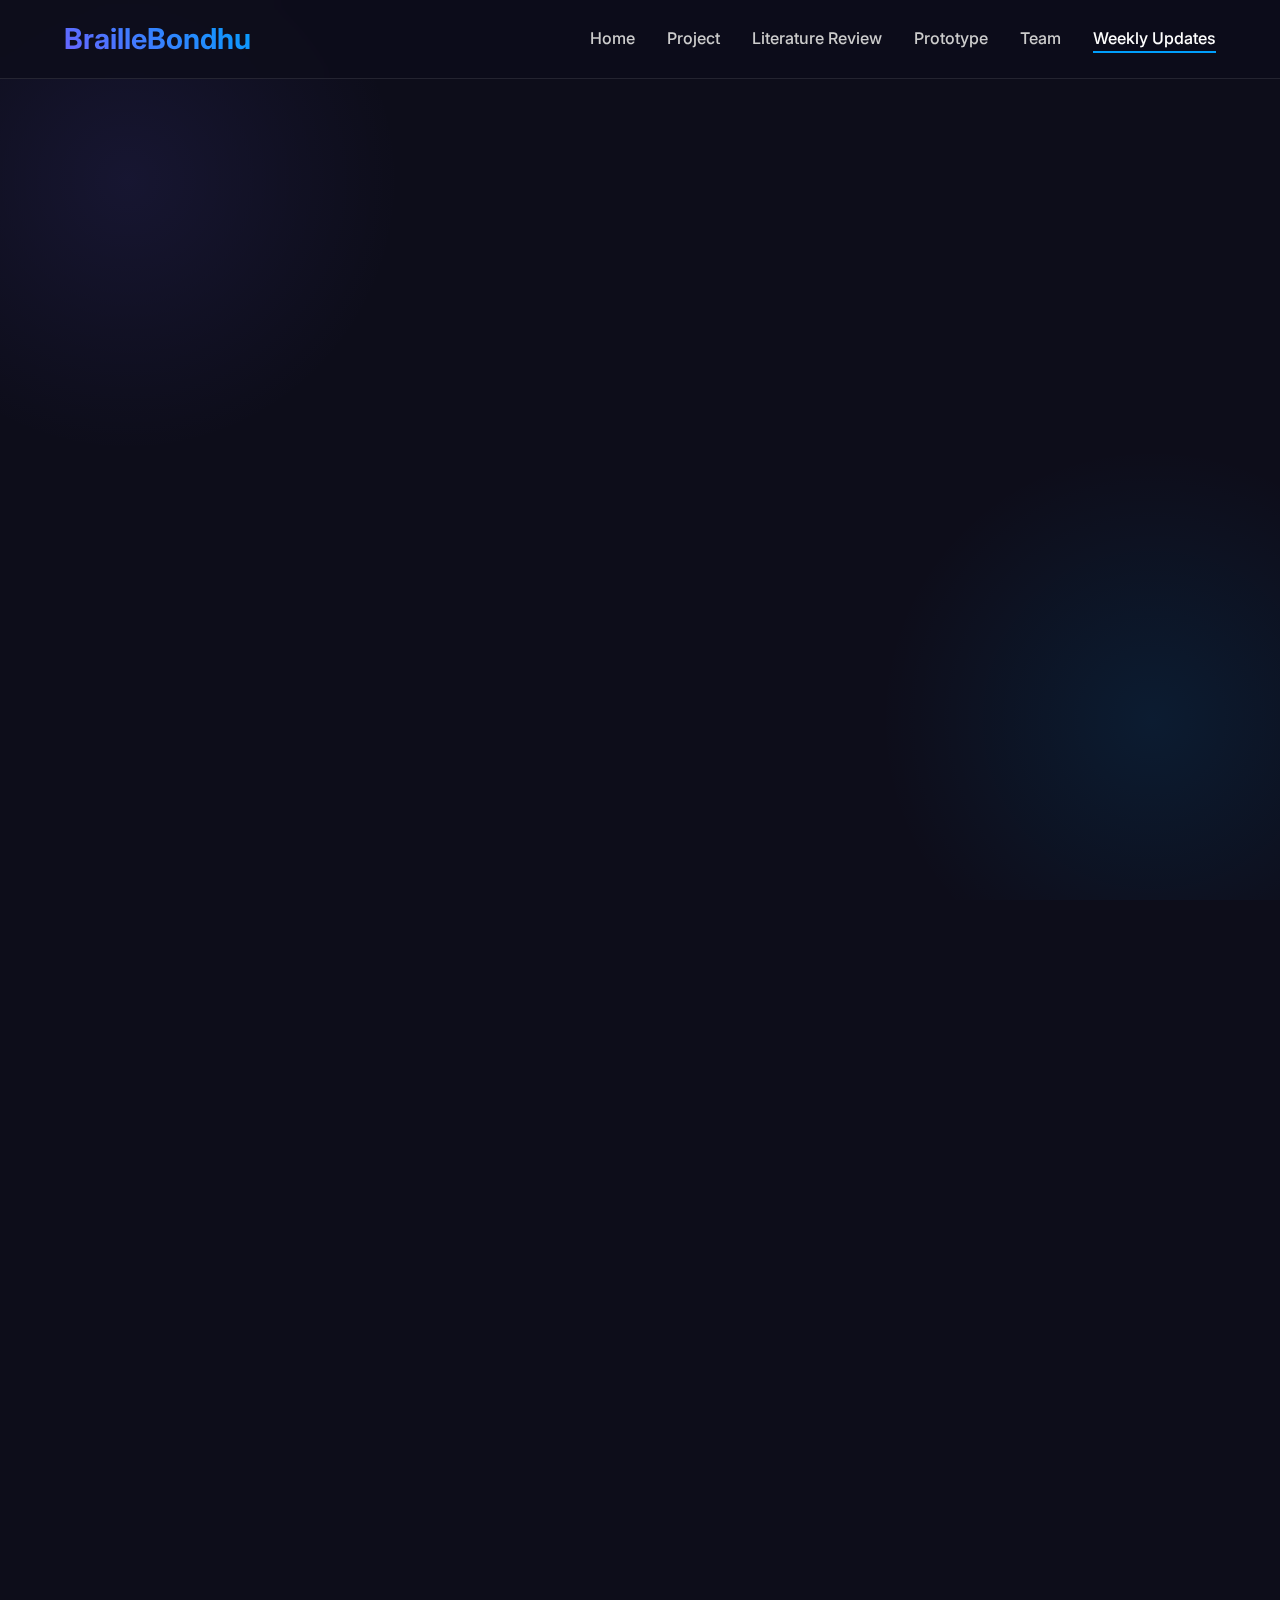
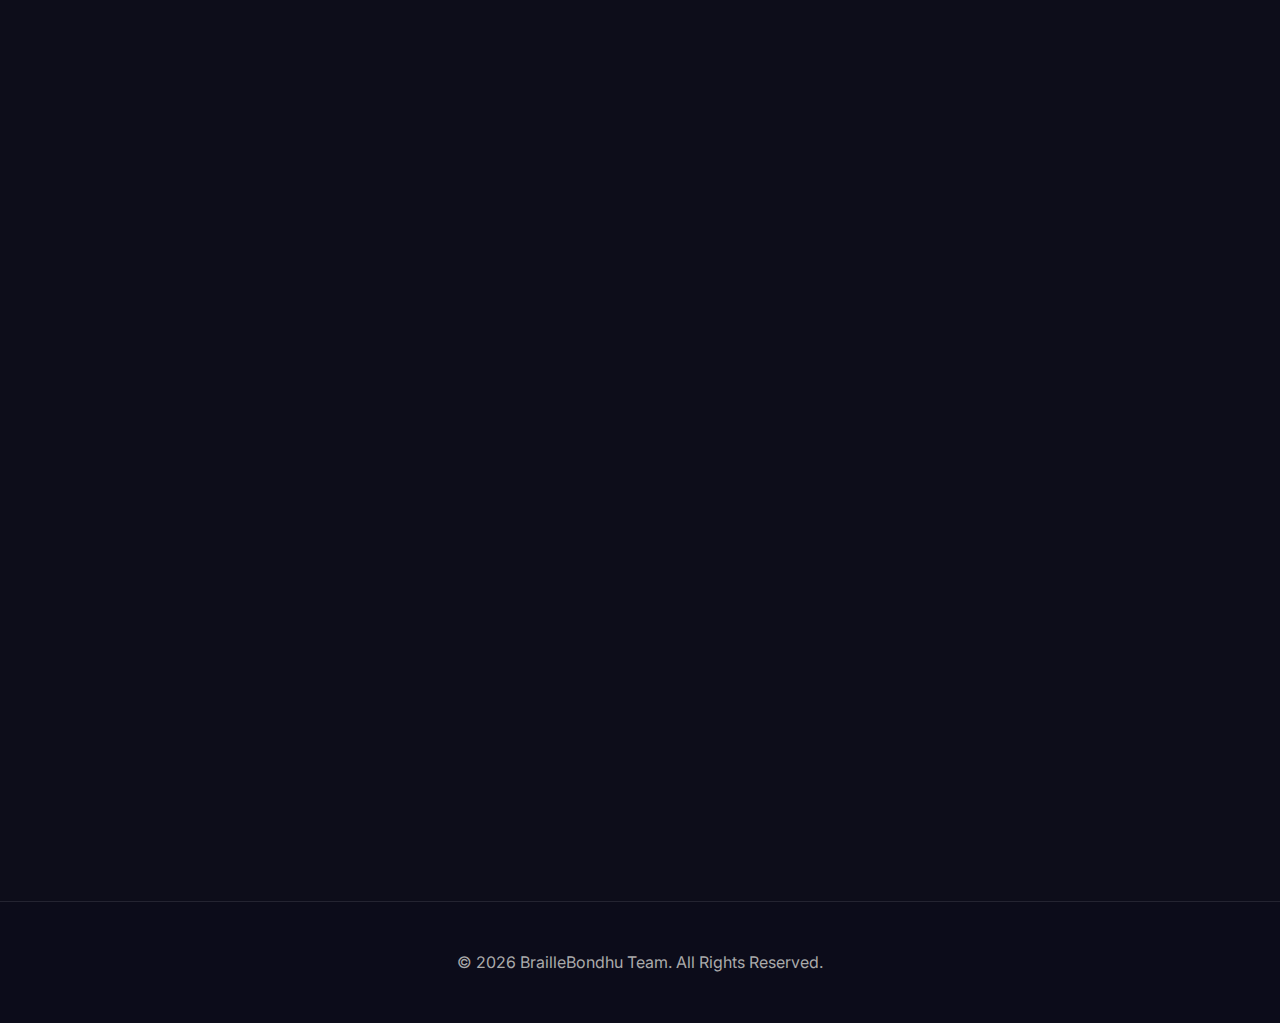
<file: weekly_updates.html>
<!DOCTYPE html>
<html lang="en">

<head>
    <meta charset="UTF-8">
    <meta name="viewport" content="width=device-width, initial-scale=1.0">
    <title>Weekly Updates - BrailleBondhu</title>
    <link rel="stylesheet" href="css/style.css">
    <script src="js/script.js" defer></script>
    <link
        href="https://fonts.googleapis.com/css2?family=Poppins:wght@400;600;700&family=Inter:wght@400;500&display=swap"
        rel="stylesheet">
    <style>
        .timeline {
            position: relative;
            max-width: 1200px;
            margin: 0 auto;
            padding: 2rem 0;
        }

        .timeline::before {
            content: '';
            position: absolute;
            left: 50%;
            transform: translateX(-50%);
            width: 4px;
            height: 100%;
            background: linear-gradient(180deg, var(--primary-color), var(--accent-color));
            border-radius: 2px;
        }

        .week-card {
            position: relative;
            width: calc(50% - 3rem);
            margin-bottom: 3rem;
            background: var(--card-bg);
            border: 1px solid rgba(255, 255, 255, 0.1);
            border-radius: 20px;
            padding: 2rem;
            backdrop-filter: blur(10px);
            transition: var(--transition);
        }

        .week-card:hover {
            transform: translateY(-5px);
            box-shadow: 0 15px 30px rgba(0, 0, 0, 0.3);
            border-color: var(--accent-color);
        }

        .week-card.left {
            margin-right: auto;
            margin-left: 0;
        }

        .week-card.right {
            margin-left: auto;
            margin-right: 0;
        }

        .week-card::before {
            content: '';
            position: absolute;
            top: 30px;
            width: 20px;
            height: 20px;
            background: var(--accent-color);
            border: 4px solid var(--bg-color);
            border-radius: 50%;
            box-shadow: 0 0 0 4px rgba(108, 99, 255, 0.2);
        }

        .week-card.left::before {
            right: -62px;
        }

        .week-card.right::before {
            left: -62px;
        }

        .week-number {
            display: inline-block;
            background: linear-gradient(135deg, var(--primary-color), var(--accent-color));
            color: #fff;
            padding: 0.5rem 1.5rem;
            border-radius: 25px;
            font-weight: 600;
            font-size: 0.9rem;
            margin-bottom: 1rem;
            text-transform: uppercase;
            letter-spacing: 1px;
        }

        .week-title {
            font-size: 1.6rem;
            color: #fff;
            margin-bottom: 1rem;
            font-weight: 600;
        }

        .week-content {
            color: #ccc;
            line-height: 1.8;
            font-size: 0.95rem;
        }

        .current-week {
            border: 2px solid var(--accent-color);
            background: rgba(108, 99, 255, 0.05);
        }

        .coming-soon {
            text-align: center;
            padding: 3rem 2rem;
            background: var(--card-bg);
            border: 1px dashed rgba(255, 255, 255, 0.2);
            border-radius: 20px;
            margin-top: 2rem;
        }

        .coming-soon h3 {
            color: var(--accent-color);
            font-size: 1.5rem;
            margin-bottom: 0.5rem;
        }

        .coming-soon p {
            color: #aaa;
        }

        @media (max-width: 768px) {
            .timeline::before {
                left: 30px;
            }

            .week-card {
                width: calc(100% - 4rem);
                margin-left: 4rem !important;
                margin-right: 0 !important;
            }

            .week-card::before {
                left: -52px !important;
            }

            .week-card.left::before,
            .week-card.right::before {
                left: -52px;
                right: auto;
            }
        }
    </style>
</head>

<body>
    <nav class="navbar">
        <div class="logo">BrailleBondhu</div>
        <ul class="nav-links">
            <li><a href="index.html">Home</a></li>
            <li><a href="project.html">Project</a></li>
            <li><a href="literature_review.html">Literature Review</a></li>
            <li><a href="prototype.html">Prototype</a></li>
            <li><a href="team.html">Team</a></li>
            <li><a href="weekly_updates.html" class="active">Weekly Updates</a></li>
        </ul>
        <div class="hamburger">
            <span>&#9776;</span>
        </div>
    </nav>

    <section class="section fade-in">
        <h1 class="section-title">Weekly Updates</h1>

        <div class="timeline">
            <!-- Week 1 -->
            <div class="week-card left">
                <span class="week-number">Week 1</span>
                <h2 class="week-title">Introduction to Robotics</h2>
                <p class="week-content">
                    Week 1 focused on an introduction to robotics and its real-world impact. Sir introduced the three
                    major categories of robots—Industrial, Social, and Service robots—and explained where and how each
                    type is used in practical scenarios. We were also introduced to how top universities around the
                    world are advancing robotics research, with examples from renowned labs and institutions such as
                    Boston Dynamics and Kyoto University's Robotics Club. This session helped us understand current
                    global trends in robotics and set the foundation for the course.
                </p>
            </div>

            <!-- Week 2 -->
            <div class="week-card right">
                <span class="week-number">Week 2</span>
                <h2 class="week-title">Team Formation & Project Ideation</h2>
                <p class="week-content">
                    Week 2 focused on team formation and project ideation. Students formed groups and began
                    brainstorming project ideas within the assigned project domains of Micro-robotics and Soft-robotics.
                    The available domains included Social Robots and Applications (Companion/Storytelling), Delivery
                    Robot Performance, Robots and Art Technology, and Robots in Education. Sir emphasized the importance
                    of following the 3C model—Creativity, Curiosity, and Continuity—while designing robots that address
                    real-life problems. The session also highlighted the significance of human–robot interaction,
                    encouraging students to think about how users would communicate and engage with their robots.
                </p>
            </div>

            <!-- Week 3 (Current) -->
            <div class="week-card left current-week">
                <span class="week-number">Week 3 • Current</span>
                <h2 class="week-title">Robotics Design & Project Refinement</h2>
                <p class="week-content">
                    Week 3 focused on robotics design and project refinement. Sir discussed key concepts of robotics
                    design and provided detailed feedback on each group's proposed project idea. Teams delivered short
                    presentations introducing their members and explaining their project objectives, allowing for
                    interactive discussion and guidance. During this session, Sir also instructed us to update our team
                    websites with complete project documentation. This included completing a literature review by citing
                    at least 10 recent research papers (2023–2026) from Google Scholar for each team member, preparing
                    individual summaries, and producing a final combined summary. Additionally, we were asked to present
                    a detailed list of project components, including figures, specifications, and a price breakdown,
                    supported by appropriate reference sources.
                </p>
            </div>
        </div>

        <div class="coming-soon">
            <h3>More Updates Coming Soon</h3>
            <p>Stay tuned for updates from Week 4 onwards as our project progresses!</p>
        </div>
    </section>

    <footer>
        <p>&copy; 2026 BrailleBondhu Team. All Rights Reserved.</p>
    </footer>
</body>

</html>
</file>
<file: css/style.css>
:root {
    --primary-color: #6C63FF;
    --secondary-color: #2A2A72;
    --accent-color: #009FFD;
    --text-color: #e0e0e0;
    --bg-color: #0d0d1a;
    --card-bg: rgba(255, 255, 255, 0.05);
    --nav-bg: rgba(13, 13, 26, 0.8);
    --shadow: 0 8px 32px 0 rgba(0, 0, 0, 0.37);
    --font-heading: 'Poppins', sans-serif;
    --font-body: 'Inter', sans-serif;
    --transition: all 0.4s ease;
    --gradient-text: linear-gradient(45deg, #6C63FF, #009FFD);
    --gradient-btn: linear-gradient(45deg, #6C63FF, #2A2A72);
}

* {
    margin: 0;
    padding: 0;
    box-sizing: border-box;
}

body {
    font-family: var(--font-body);
    background-color: var(--bg-color);
    color: var(--text-color);
    line-height: 1.6;
    background-image:
        radial-gradient(circle at 10% 20%, rgba(108, 99, 255, 0.1) 0%, transparent 20%),
        radial-gradient(circle at 90% 80%, rgba(0, 159, 253, 0.1) 0%, transparent 20%);
    background-attachment: fixed;
}

h1,
h2,
h3,
h4,
h5,
h6 {
    font-family: var(--font-heading);
    margin-bottom: 1rem;
    color: #fff;
    letter-spacing: 0.5px;
}

a {
    text-decoration: none;
    color: inherit;
    transition: var(--transition);
}

ul {
    list-style: none;
}

/* Animations */
@keyframes fadeIn {
    from {
        opacity: 0;
        transform: translateY(20px);
    }

    to {
        opacity: 1;
        transform: translateY(0);
    }
}

.fade-in {
    animation: fadeIn 0.8s ease-out forwards;
    opacity: 0;
}

.delay-1 {
    animation-delay: 0.2s;
}

.delay-2 {
    animation-delay: 0.4s;
}

.delay-3 {
    animation-delay: 0.6s;
}

/* Navigation */
.navbar {
    position: fixed;
    top: 0;
    left: 0;
    width: 100%;
    display: flex;
    justify-content: space-between;
    align-items: center;
    padding: 1rem 5%;
    background: var(--nav-bg);
    backdrop-filter: blur(12px);
    -webkit-backdrop-filter: blur(12px);
    border-bottom: 1px solid rgba(255, 255, 255, 0.1);
    z-index: 1000;
}

.logo {
    font-size: 1.8rem;
    font-weight: 700;
    background: var(--gradient-text);
    -webkit-background-clip: text;
    background-clip: text;
    -webkit-text-fill-color: transparent;
}

.nav-links {
    display: flex;
    gap: 2rem;
}

.nav-links li a {
    font-weight: 500;
    font-size: 1rem;
    color: #ccc;
    position: relative;
}

.nav-links li a::after {
    content: '';
    position: absolute;
    width: 0;
    height: 2px;
    bottom: -5px;
    left: 0;
    background: var(--accent-color);
    transition: var(--transition);
}

.nav-links li a:hover::after,
.nav-links li a.active::after {
    width: 100%;
}

.nav-links li a:hover,
.nav-links li a.active {
    color: #fff;
}

.hamburger {
    display: none;
    cursor: pointer;
    font-size: 1.5rem;
    color: #fff;
}

/* Hero Section */
.hero {
    height: 100vh;
    display: flex;
    flex-direction: column;
    justify-content: center;
    align-items: center;
    text-align: center;
    padding: 0 1rem;
    position: relative;
    overflow: hidden;
}

.hero::before {
    content: '';
    position: absolute;
    top: 0;
    left: 0;
    width: 100%;
    height: 100%;
    background: radial-gradient(circle at center, rgba(108, 99, 255, 0.2) 0%, transparent 70%);
    z-index: -1;
}

.hero h1 {
    font-size: 4rem;
    margin-bottom: 1.5rem;
    line-height: 1.2;
    background: linear-gradient(to right, #fff, #a5a5a5);
    -webkit-background-clip: text;
    background-clip: text;
    -webkit-text-fill-color: transparent;
    text-shadow: 0 10px 30px rgba(0, 0, 0, 0.5);
}

.hero p {
    font-size: 1.5rem;
    max-width: 700px;
    margin-bottom: 2.5rem;
    color: #b0b0b0;
}

.btn {
    display: inline-block;
    padding: 1rem 2.5rem;
    background: var(--gradient-btn);
    color: #fff;
    border-radius: 50px;
    font-weight: 600;
    font-size: 1.1rem;
    box-shadow: 0 10px 20px rgba(108, 99, 255, 0.3);
    border: 1px solid rgba(255, 255, 255, 0.1);
}

.btn:hover {
    transform: translateY(-3px) scale(1.05);
    box-shadow: 0 15px 30px rgba(108, 99, 255, 0.5);
    background: linear-gradient(45deg, #2A2A72, #6C63FF);
}

/* Sections */
.section {
    padding: 6rem 8%;
}

.section-title {
    text-align: center;
    font-size: 2.8rem;
    margin-bottom: 4rem;
    position: relative;
    display: inline-block;
    left: 50%;
    transform: translateX(-50%);
}

.section-title::after {
    content: '';
    display: block;
    width: 60px;
    height: 4px;
    background: var(--accent-color);
    margin: 10px auto 0;
    border-radius: 2px;
}

/* Tabs */
.tabs-container {
    width: 100%;
}

.tabs-header {
    display: flex;
    justify-content: center;
    flex-wrap: wrap;
    gap: 1rem;
    margin-bottom: 3rem;
}

.tab-link {
    background: rgba(255, 255, 255, 0.05);
    border: 1px solid rgba(255, 255, 255, 0.1);
    border-radius: 50px;
    padding: 0.8rem 2rem;
    cursor: pointer;
    font-size: 1rem;
    font-weight: 500;
    color: #ccc;
    transition: var(--transition);
    backdrop-filter: blur(5px);
}

.tab-link:hover,
.tab-link.active {
    background: var(--primary-color);
    color: #fff;
    border-color: var(--primary-color);
    box-shadow: 0 0 15px rgba(108, 99, 255, 0.4);
}

.tab-content {
    animation: fadeIn 0.6s ease-out;
    display: none;
}

/* Card Grids */
.grid-container {
    display: grid;
    grid-template-columns: repeat(auto-fit, minmax(280px, 1fr));
    gap: 2rem;
}

.literature-grid {
    grid-template-columns: repeat(5, 1fr);
}

@media (max-width: 1400px) {
    .literature-grid {
        grid-template-columns: repeat(auto-fit, minmax(220px, 1fr));
    }
}

.card {
    background: var(--card-bg);
    border: 1px solid rgba(255, 255, 255, 0.1);
    border-radius: 20px;
    padding: 2rem;
    box-shadow: 0 4px 6px rgba(0, 0, 0, 0.1);
    text-align: center;
    transition: var(--transition);
    backdrop-filter: blur(5px);
    -webkit-backdrop-filter: blur(5px);
}

.card:hover {
    transform: translateY(-10px);
    box-shadow: 0 15px 30px rgba(0, 0, 0, 0.3);
    border-color: var(--accent-color);
    background: rgba(255, 255, 255, 0.08);
}

.paper-card {
    display: flex;
    flex-direction: column;
    justify-content: space-between;
    text-align: left;
    height: 100%;
}

.paper-card h4 {
    color: #fff;
    font-size: 1.1rem;
    margin-bottom: 0.8rem;
    font-weight: 600;
}

.paper-card .meta {
    font-size: 0.85rem;
    color: #aaa;
    margin-bottom: 1rem;
    font-style: italic;
    border-bottom: 1px solid rgba(255, 255, 255, 0.1);
    padding-bottom: 0.5rem;
}

.paper-card .outcome {
    margin-bottom: 1.5rem;
    font-size: 0.95rem;
    color: #ddd;
    flex-grow: 1;
}

.read-more {
    display: inline-block;
    color: var(--accent-color);
    font-weight: 600;
    text-decoration: none;
    align-self: flex-start;
    padding: 0.5rem 1rem;
    border: 1px solid var(--accent-color);
    border-radius: 5px;
    transition: var(--transition);
}

.read-more:hover {
    background: var(--accent-color);
    color: #fff;
}

/* Tables */
.table-container {
    overflow-x: auto;
    background: var(--card-bg);
    border-radius: 15px;
    box-shadow: var(--shadow);
    border: 1px solid rgba(255, 255, 255, 0.1);
    backdrop-filter: blur(10px);
}

table {
    width: 100%;
    border-collapse: collapse;
}

th,
td {
    padding: 1.2rem;
    text-align: left;
    border-bottom: 1px solid rgba(255, 255, 255, 0.1);
    color: #ddd;
}

th {
    background-color: rgba(108, 99, 255, 0.2);
    color: #fff;
    font-weight: 600;
    text-transform: uppercase;
    font-size: 0.9rem;
    letter-spacing: 1px;
}

tr:hover {
    background-color: rgba(255, 255, 255, 0.05);
}

.total-row {
    background: linear-gradient(90deg, rgba(108, 99, 255, 0.2), rgba(0, 159, 253, 0.2));
    font-weight: 700;
    font-size: 1.2rem;
    color: #fff;
    border-top: 2px solid var(--accent-color);
}

.total-row td {
    border-bottom: none;
    padding: 1.5rem;
}

/* Footer */
footer {
    background: var(--nav-bg);
    color: #aaa;
    text-align: center;
    padding: 3rem 0;
    margin-top: 4rem;
    border-top: 1px solid rgba(255, 255, 255, 0.1);
}

/* Responsive */
@media (max-width: 768px) {
    .nav-links {
        position: absolute;
        top: 70px;
        right: 0;
        height: 100vh;
        width: 70%;
        background: rgba(13, 13, 26, 0.95);
        flex-direction: column;
        align-items: center;
        justify-content: center;
        transform: translateX(100%);
        transition: transform 0.4s cubic-bezier(0.4, 0, 0.2, 1);
        border-left: 1px solid rgba(255, 255, 255, 0.1);
    }

    .nav-links.active {
        transform: translateX(0);
    }

    .hamburger {
        display: block;
    }

    .hero h1 {
        font-size: 2.5rem;
    }

    .section-title {
        font-size: 2rem;
    }
}
</file>
